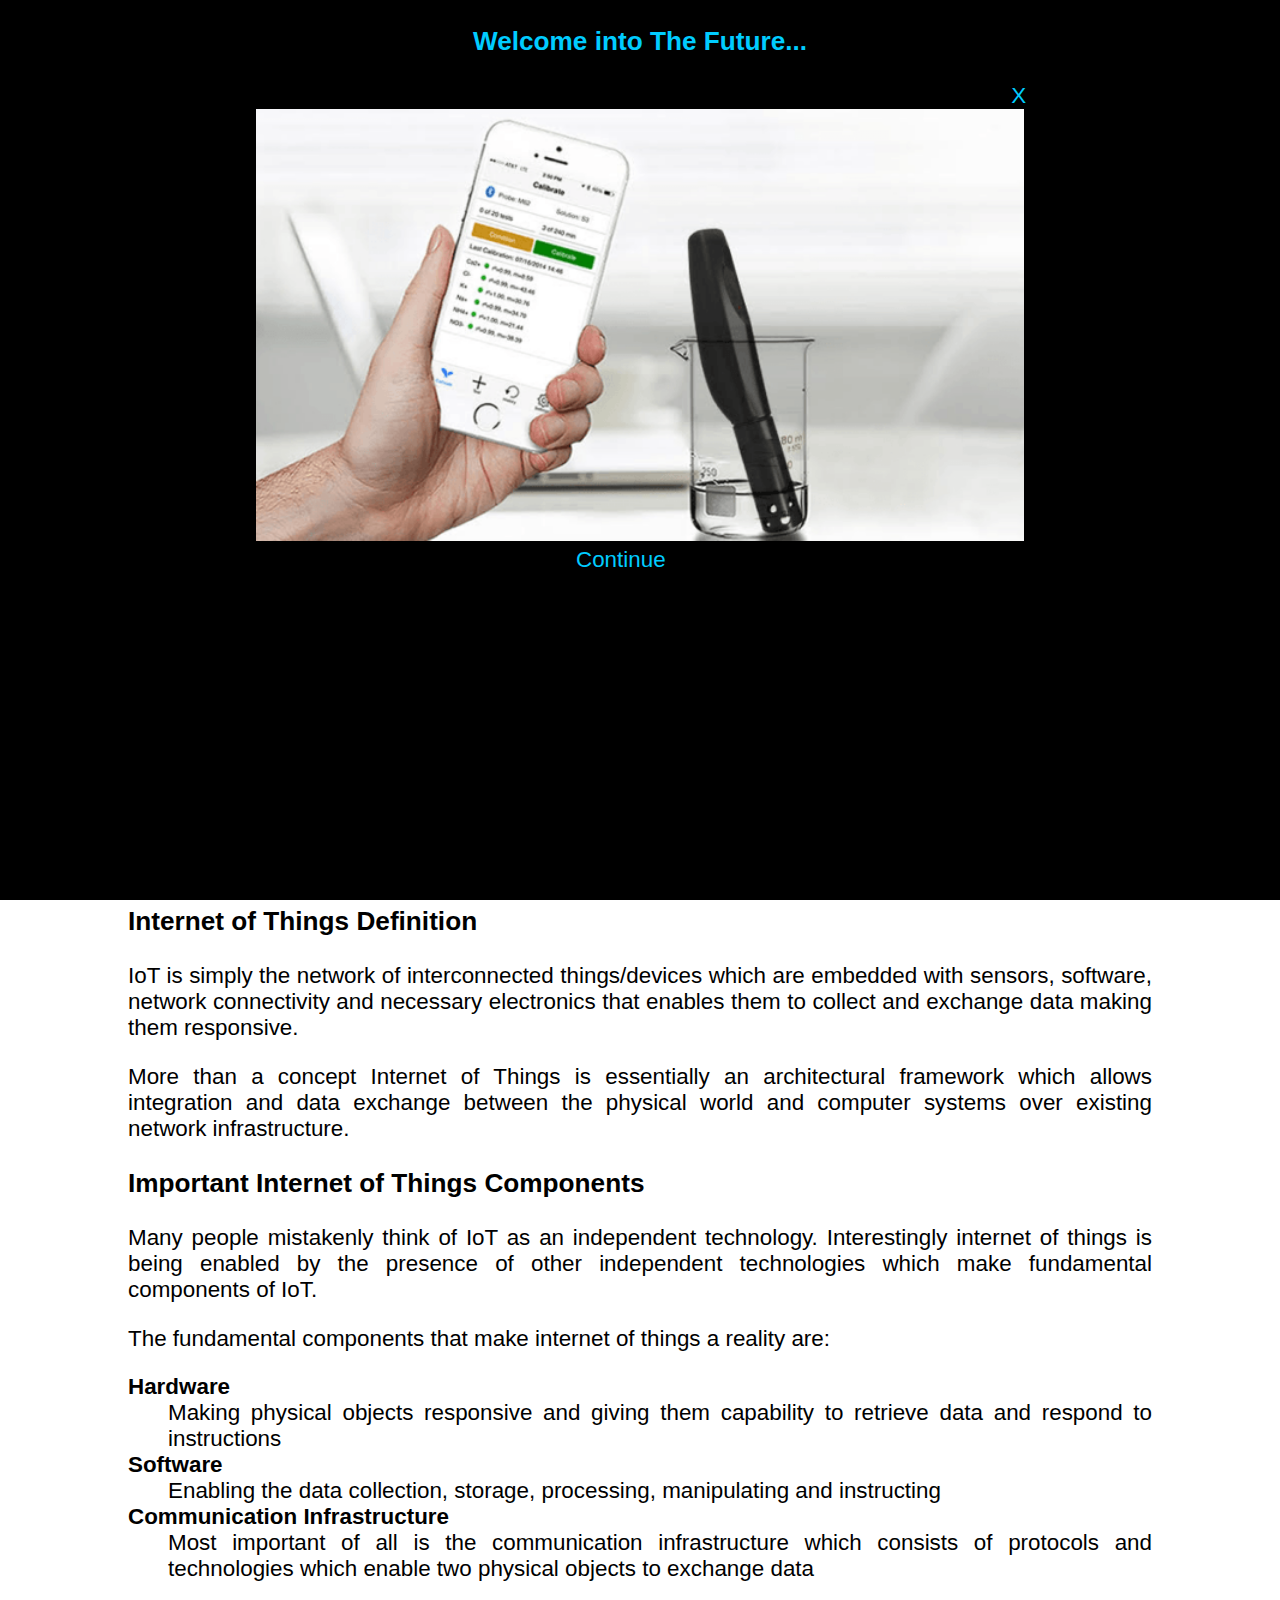
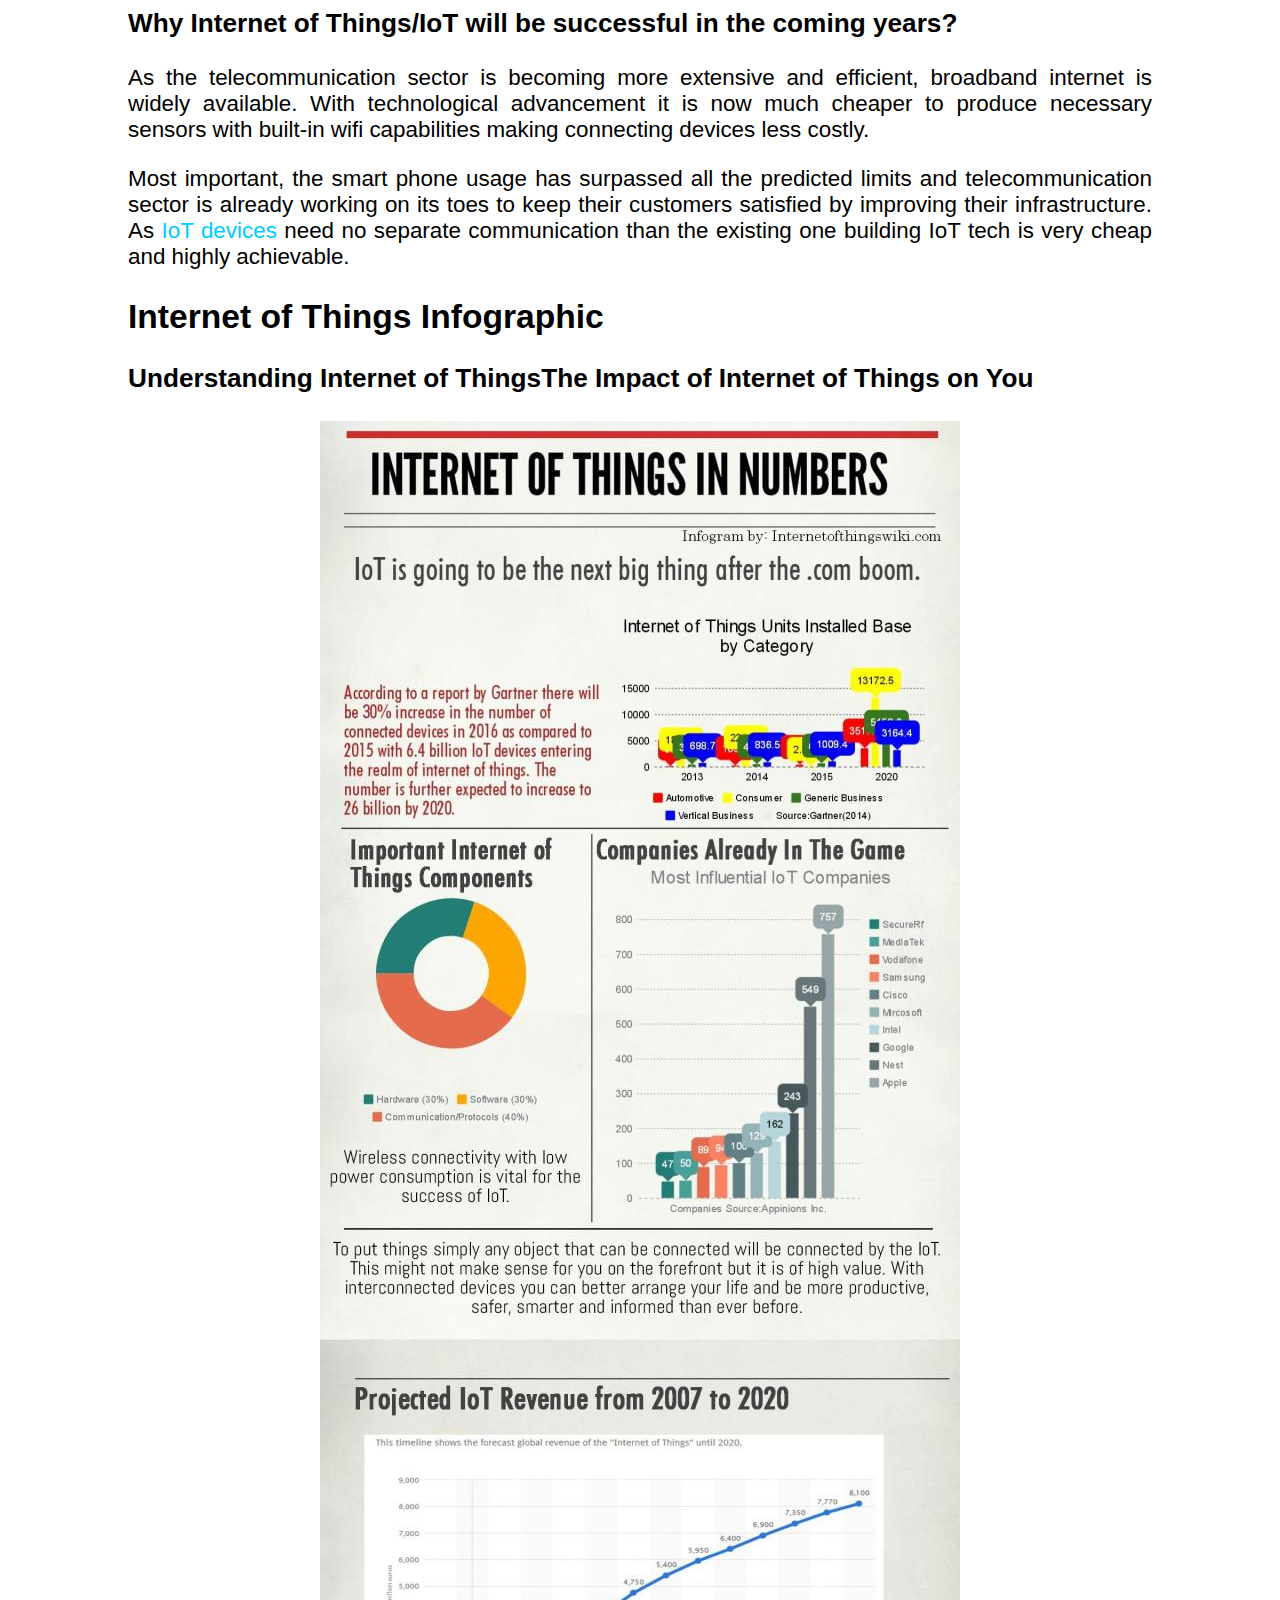
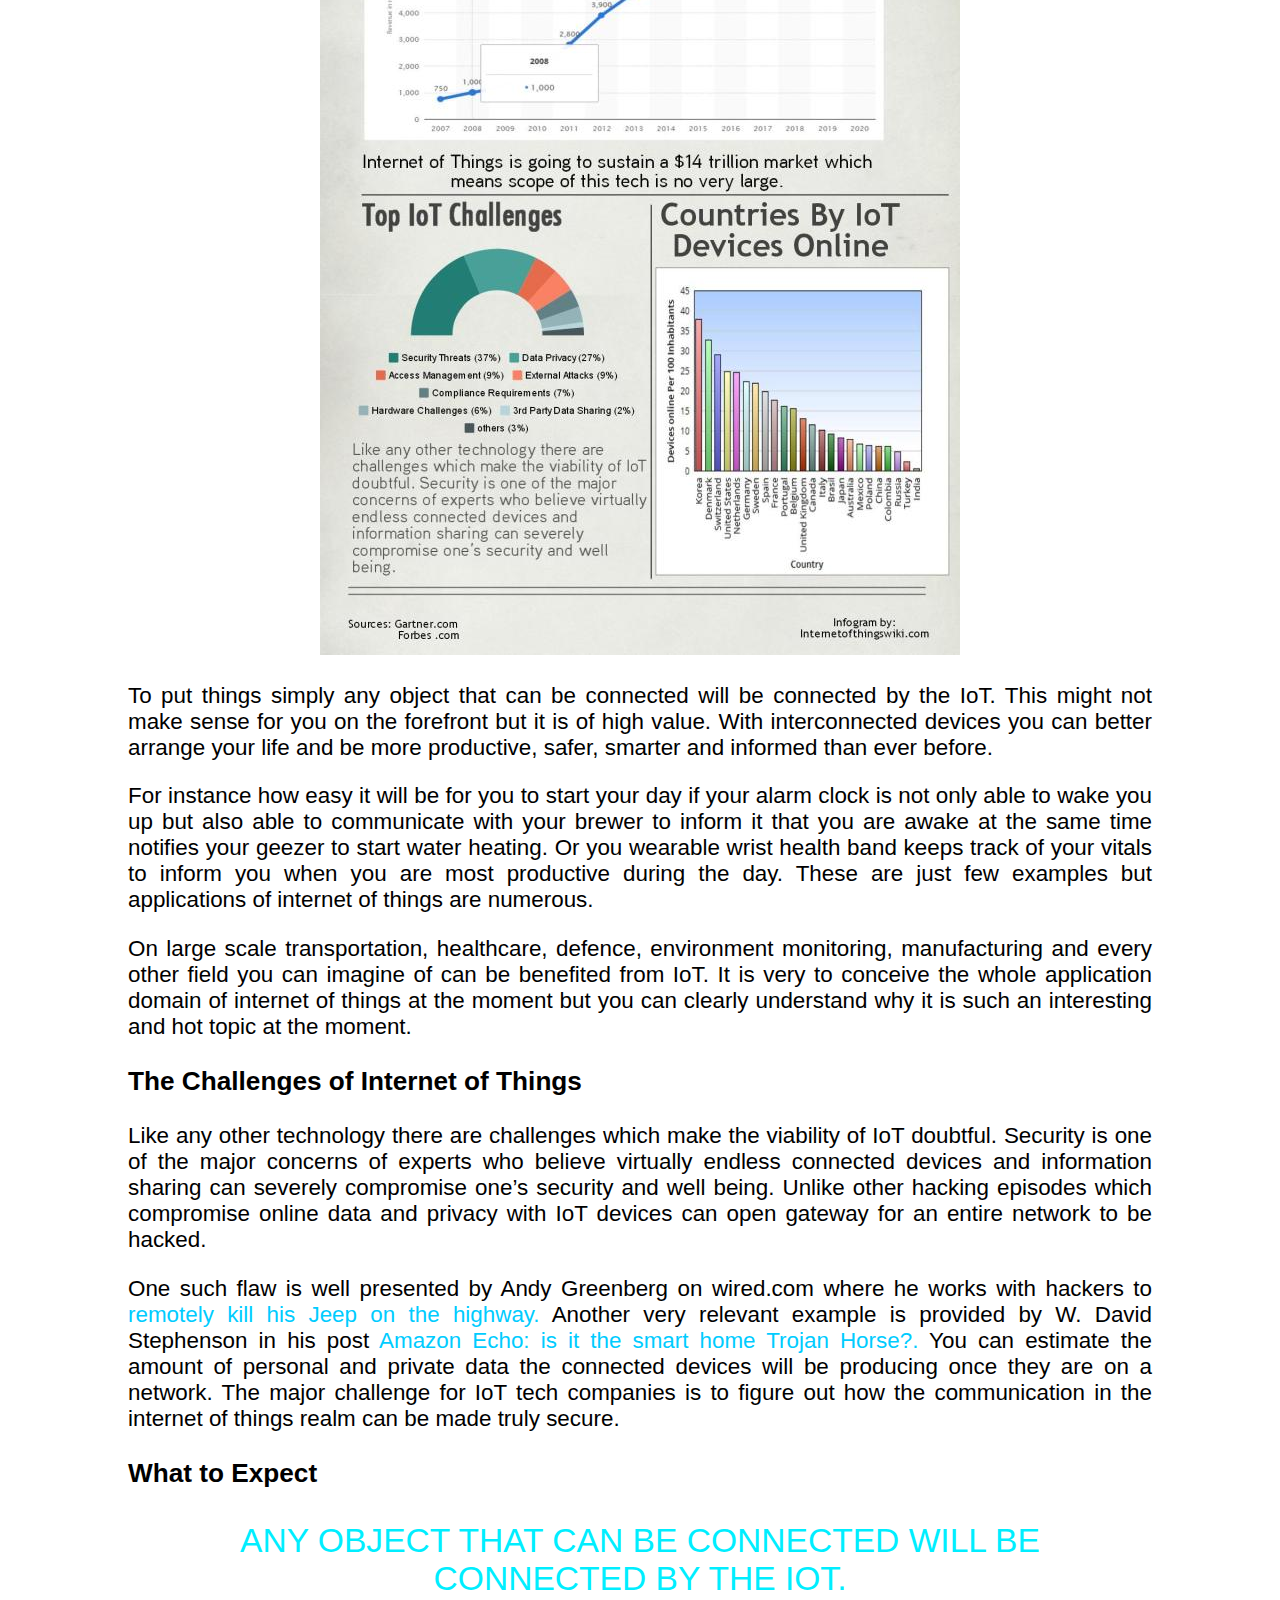
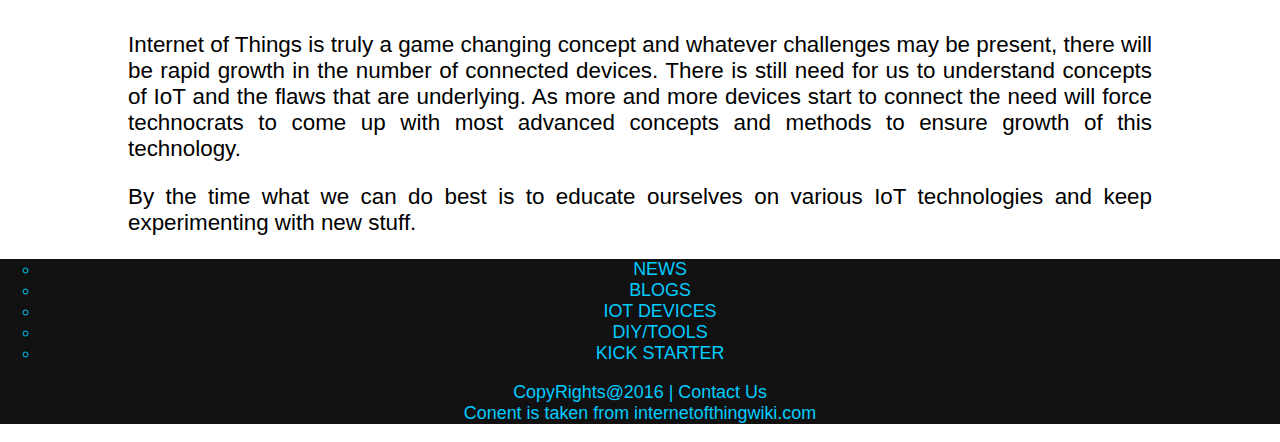
<file: webPages/IoT/index.html>
<!DOCTYPE html>
<html>
<head>
	<title>Internet of Things</title>
	<meta charset="utf-8">
    <meta name="author" content="RAJ_SHAH">
    <meta name="description" content="A static website for introduction to IoT">
    <meta name="keywords" content="iot,technology,web,ai,blogs,introduction">
    <link rel="icon" href="img/logo.png" type="image/x-icon">
    <meta name="viewport" content="width=device-width, initial-scale=1">
    <link rel="stylesheet" type="text/css" href="css/main.css">
  
</head>
<body style="margin: 0px;">

	<div id="splashscreen">
		<h3 style="color: #00CCFF; text-align: center;">Welcome into The Future...</h3>
		<a href="#" class="url" onclick="document.getElementById('splashscreen').style.display = 'none';" style=" margin-left:79%; margin-bottom:-10px; z-index:9999; ">X</a>
		<img src="img/cover.png" style="width:60%; margin-left:20%; "><br>
		<a href="#" onclick="document.getElementById('splashscreen').style.display = 'none';" class="url" style="margin-left: 45%; color: #00CCFF;">Continue</a>
	</div>

	<div style="background-color: #EEE; margin-left: 5%; margin-right: 5%;">
		<a href="#" title="Get back to home"><img src="img/home.gif" style="width:360px; height:90px;"></a>
	    <h1 style="display: inline-block; float: right; margin-right: 10%; margin-bottom: 0px;" class="pageHeader font-blue">The Internet of Things</h1>
	</div>
	<nav style="display: block; margin-left: 5%; margin-right: 4%;">
		<a href="news/index.html" style="float: left;" class="nav"> NEWS </a>
		<a href="blogs/index.html" style="float: left;" class="nav"> BLOGS </a>
		<a href="devices/index.html" style="float: left;" class="nav">IOT DEVICES</a>
		<a href="diy/index.html" style="float: left;" class="nav">DIY / TOOLS</a>
		<a href="kickstarter/index.html" style="float: left;" class="nav">KICK STARTER</a>
	</nav>

	<div class="content">
		<br>
		<h2 class="tx-primary" style="font-size: 2em; text-align: center;">Understanding Internet of Things</h2>
		
		<img src="img/home1.png" style="float: left; margin:15px;">
		<p style="display: inline;">Everyone is eyeing the next big thing after the .com boom which will make riches. World has never being the same after advent of the internet. Investment gurus and statisticians may have many proposals to make but one thing is for sure, the next big move which will shape the century will depend on internet and embedded technology. That is, in other words internet of things definition is what interests major players now. What we do, how we do and when we do is never going to be the same when the physical environment around us gets lively and starts communicating.
		</p>
		<p>The Internet of Things (IoT) is here and is becoming an increasing topic of interest among technology giants and business communities. The hype is not baseless as there are enough evidences to support the success of “Internet of Things” in the coming years. According to a report by Gartner there will be 30% increase in the number of connected devices in 2016 as compared to 2015 with 6.4 billion IoT devices entering the realm of internet of things. The number is further expected to increase to 26 billion by 2020.
		</p>
		
		<blockquote>BY 2020 IT IS EXPECTED THAT 26 BILLION DEVICES WILL BE PART OF INTERNET OF THINGS.</blockquote>
		
		<p>So one might simply ask “What is Internet of Things” and how it is going to impact our lives and career opportunities. There is a lot of complicated technology and terminologies at work in the IoT world but here I will try to keep things simple to explain the concept of Internet of Things easily.
		</p>
		
		<h3>Internet of Things Definition</h3>
		
		<p>IoT is simply the network of interconnected things/devices which are embedded with sensors, software, network connectivity and necessary electronics that enables them to collect and exchange data making them responsive.
		</p>
		<p>More than a concept Internet of Things is essentially an architectural framework which allows integration and data exchange between the physical world and computer systems over existing network infrastructure.
		</p>
		<h3>Important Internet of Things Components</h3>
		<p>Many people mistakenly think of IoT as an independent technology. Interestingly internet of things is being enabled by the presence of other independent technologies which make fundamental components of IoT.
		</p>
		<p>The fundamental components that make internet of things a reality are:

			<dl>
				<dt>Hardware</dt>
				<dd>Making physical objects responsive and giving them capability to retrieve data and respond to instructions</dd>
				<dt>Software</dt>
				<dd>Enabling the data collection, storage, processing, manipulating and instructing</dd>
				<dt>Communication Infrastructure</dt>
				<dd>Most important of all is the communication infrastructure which consists of protocols and technologies which enable two physical objects to exchange data</dd>
			</dl>
		</p>

		<h3>Why Internet of Things/IoT will be successful in the coming years?</h3>

		<p>As the telecommunication sector is becoming more extensive and efficient, broadband internet is widely available. With technological advancement it is now much cheaper to produce necessary sensors with built-in wifi capabilities making connecting devices less costly.</p>
		<p>Most important, the smart phone usage has surpassed all the predicted limits and telecommunication sector is already working on its toes to keep their customers satisfied by improving their infrastructure. As <a href="devices/" target="_blank" class="url"> IoT devices </a>need no separate communication than the existing one building IoT tech is very cheap and highly achievable.</p>

		<h2>Internet of Things Infographic</h2>
		<h3>Understanding Internet of ThingsThe Impact of Internet of Things on You</h3>
		<center><img src="img/infoGraphic1.jpg"></center>
		
		<p>To put things simply any object that can be connected will be connected by the IoT. This might not make sense for you on the forefront but it is of high value. With interconnected devices you can better arrange your life and be more productive, safer, smarter and informed than ever before.</p>
		<p>For instance how easy it will be for you to start your day if your alarm clock is not only able to wake you up but also able to communicate with your brewer to inform it that you are awake at the same time notifies your geezer to start water heating. Or you wearable wrist health band keeps track of your vitals to inform you when you are most productive during the day. These are just few examples but applications of internet of things are numerous.</p>
		<p>On large scale transportation, healthcare, defence, environment monitoring, manufacturing and every other field you can imagine of can be benefited from IoT. It is very to conceive the whole application domain of internet of things at the moment but you can clearly understand why it is such an interesting and hot topic at the moment.</p>

		<h3>The Challenges of Internet of Things</h3>

		<p>Like any other technology there are challenges which make the viability of IoT doubtful. Security is one of the major concerns of experts who believe virtually endless connected devices and information sharing can severely compromise one’s security and well being. Unlike other hacking episodes which compromise online data and privacy with IoT devices can open gateway for an entire network to be hacked.</p>
		<p>One such flaw is well presented by Andy Greenberg on wired.com where he works with hackers to <a href="http://www.wired.com/2015/07/hackers-remotely-kill-jeep-highway/" target="_blank" class="url"> remotely kill his Jeep on the highway.</a> Another very relevant example is provided by W. David Stephenson in his post <a href="http://www.stephensonstrategies.com/amazon-echo-is-it-the-smart-home-trojan-horse/" target="_blank" class="url">Amazon Echo: is it the smart home Trojan Horse?.</a> You can estimate the amount of personal and private data the connected devices will be producing once they are on a network. The major challenge for IoT tech companies is to figure out how the communication in the internet of things realm can be made truly secure.</p>

		<h3>What to Expect</h3>
		<blockquote>ANY OBJECT THAT CAN BE CONNECTED WILL BE CONNECTED BY THE IOT.</blockquote>
		<p>Internet of Things is truly a game changing concept and whatever challenges may be present, there will be rapid growth in the number of connected devices. There is still need for us to understand concepts of IoT and the flaws that are underlying. As more and more devices start to connect the need will force technocrats to come up with most advanced concepts and methods to ensure growth of this technology.</P>
		<p>By the time what we can do best is to educate ourselves on various IoT technologies and keep experimenting with new stuff.</p>
	</div>

	<div class="pageFooter">
		<ul style="list-style-type: circle;">
			<li><a href="news/index.html" class="url"> NEWS </a></li>
			<li><a href="blogs/index.html" class="url"> BLOGS </a></li>
			<li><a href="devices/index.html" class="url">IOT DEVICES</a></li>
			<li><a href="diy/index.html" class="url">DIY/TOOLS</a></li>
			<li><a href="kickstarter/index.html" class="url">KICK STARTER</a></li>
		</ul>
		<p>CopyRights@2016 | <a href="contact/index.html" class="url">Contact Us</a> 
		<br>
		Conent is taken from internetofthingwiki.com</p>		
	</div>

</body>
</html>
</file>
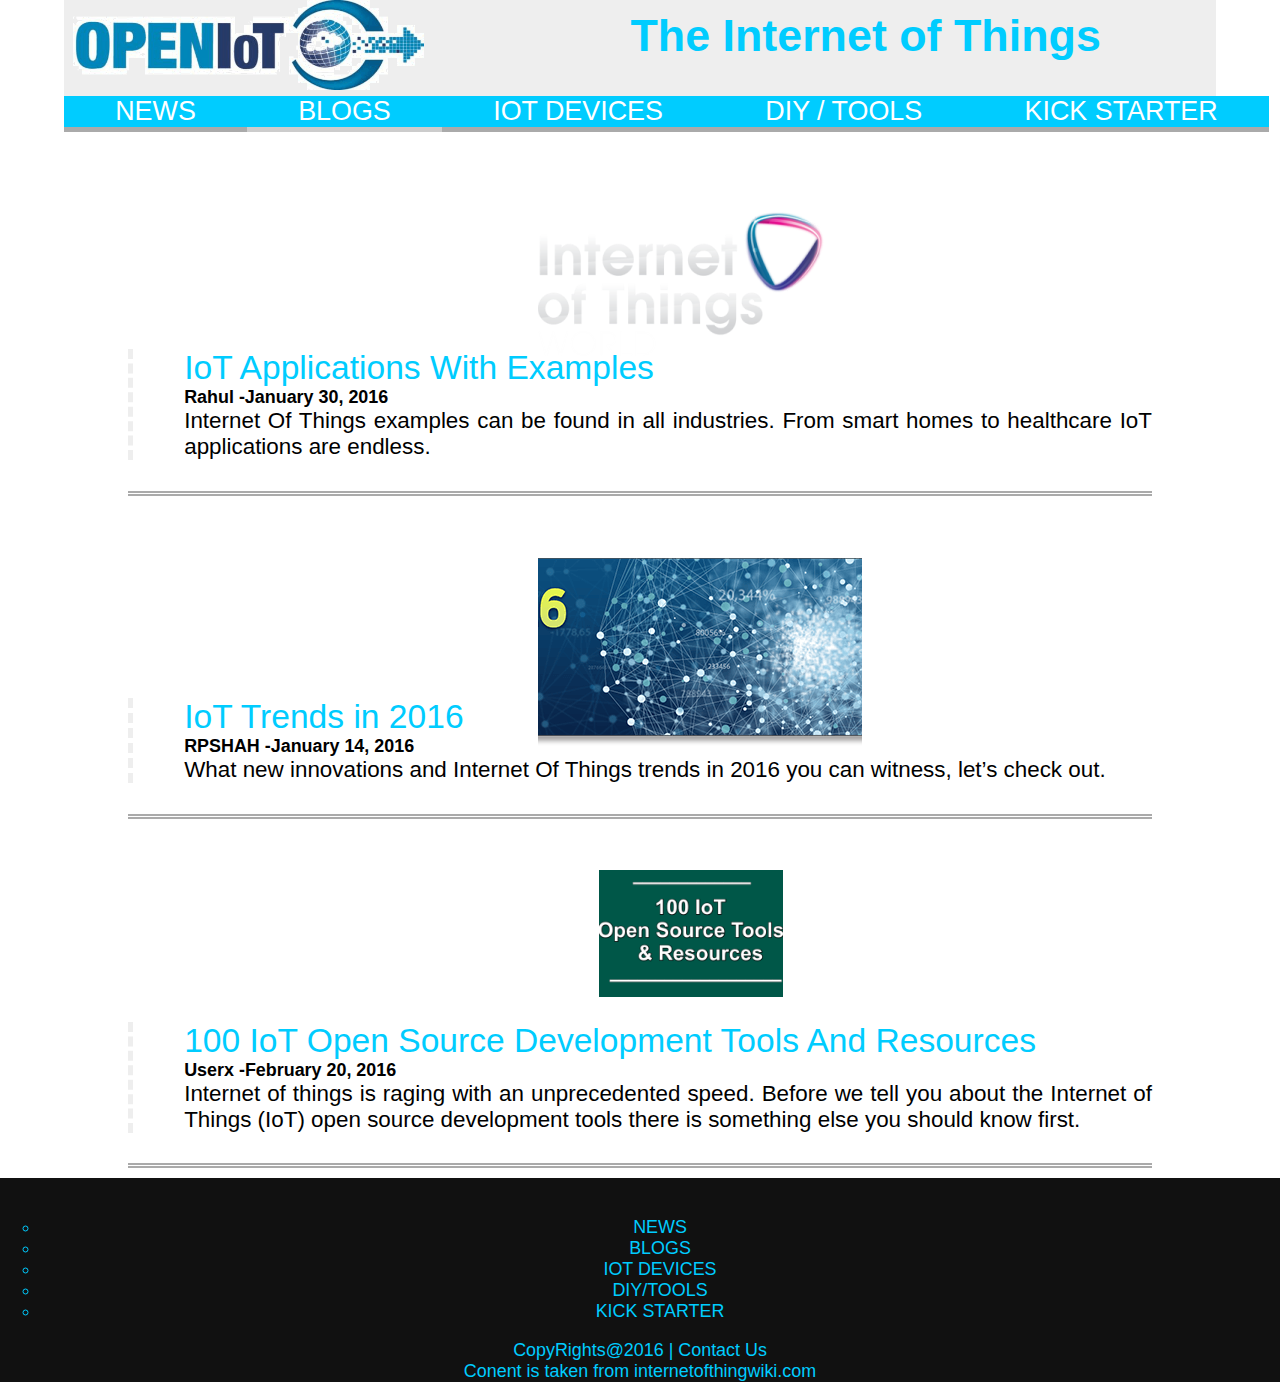
<file: webPages/IoT/blogs/index.html>
<!DOCTYPE html>
<html>
<head>
	<title>Internet of Things</title>
	<meta charset="utf-8">
    <meta name="author" content="RAJ_SHAH">
    <meta name="description" content="A static website for introduction to IoT">
    <meta name="keywords" content="iot,technology,web,ai,blogs,introduction">
    <link rel="icon" href="../img/logo.gif" type="image/x-icon">
    <meta name="viewport" content="width=device-width, initial-scale=1">
    <link rel="stylesheet" type="text/css" href="../css/main.css">
  	<link rel="stylesheet" type="text/css" href="../css/listings.css">
  
</head>
<body style="margin: 0px;">
	<div style="background-color: #EEE; margin-left: 5%; margin-right: 5%;">
		<a href="../" title="Get back to home"><img src="../img/home.gif" style="width:360px; height:90px;"></a>
	    <h1 style="display: inline-block; float: right; margin-right: 10%; margin-bottom: 0px;" class="pageHeader font-blue">The Internet of Things</h1>
	</div>
	<nav style="display: block; margin-left: 5%; margin-right: 4%;">
		<a href="../news/index.html" style="float: left;" class="nav"> NEWS </a>
		<a href="#" style="float: left; border-bottom: thick solid #CCC;" class="nav"> BLOGS </a>
		<a href="../devices/index.html" style="float: left;" class="nav">IOT DEVICES</a>
		<a href="../diy/index.html" style="float: left;" class="nav">DIY / TOOLS</a>
		<a href="../kickstarter/index.html" style="float: left;" class="nav">KICK STARTER</a>
	</nav>

	
	<!--iframe src="../index.html" name="newsFrame" style="width: 60%; height: 7000px; margin-left: 7%; border: none; margin-top: 5%;" scrolling="no"></iframe>
	<iframe src="../index.html" name="listFrame" style="display: inline-block; width: 25%; height: 7000px; border: none;" scrolling="no"></iframe-->
	
	<div class="content">
		<br>
		<div class="newsLister">
			<div class="newsPhoto">
				<a href="iotApps.html"><img src="../img/iotApps.png" alt="IoT Applications With Examples"></a>
			</div>
			<div class="newsDiscription">
				<div class="newsTitle">
					IoT Applications With Examples
				</div>
				<div class="newsMetaData">
					Rahul -January 30, 2016
				</div>
				<div class="newsText">
					Internet Of Things examples can be found in all industries. From smart homes to healthcare IoT applications are endless.
				</div>
			</div>
		</div>

		<div class="newsLister">
			<div class="newsPhoto">
				<a href="iotTrends.html" class="url"><img src="../img/iotTrends.png" alt="IoT Trends in 2016"></a>
			</div>
			<div class="newsDiscription">
				<div class="newsTitle">
					IoT Trends in 2016
				</div>
				<div class="newsMetaData">
					RPSHAH -January 14, 2016
				</div>
				<div class="newsText">
					What new innovations and Internet Of Things trends in 2016 you can witness, let’s check out.
				</div>
			</div>
		</div>

		<div class="newsLister">
			<div class="newsPhoto">
				<a href="tools100.html" class="url"><img src="../img/iotTools2.png" alt="100 IoT Open Source Development Tools And Resources" style="width: 30%; margin-left: 10%;"></a>
			</div>
			<div class="newsDiscription">
				<div class="newsTitle">
					100 IoT Open Source Development Tools And Resources
				</div>
				<div class="newsMetaData">
					Userx -February 20, 2016
				</div>
				<div class="newsText">
					Internet of things is raging with an unprecedented speed. Before we tell you about the Internet of Things (IoT) open source development tools there is something else you should know first.
				</div>
			</div>
		</div>


	</div>
	

	<div class="pageFooter">
	<br>
		<ul style="list-style-type: circle;">
			<li><a href="../news/index.html" class="url"> NEWS </a></li>
			<li><a href="#" class="url"> BLOGS </a></li>
			<li><a href="../devices/index.html" class="url">IOT DEVICES</a></li>
			<li><a href="../diy/index.html" class="url">DIY/TOOLS</a></li>
			<li><a href="../kickstarter/index.html" class="url">KICK STARTER</a></li>
		</ul>
		<p>CopyRights@2016 | <a href="../contact/index.html" class="url">Contact Us</a> 
		<br>
		Conent is taken from internetofthingwiki.com</p>		
	</div>

</body>
</html>
</file>
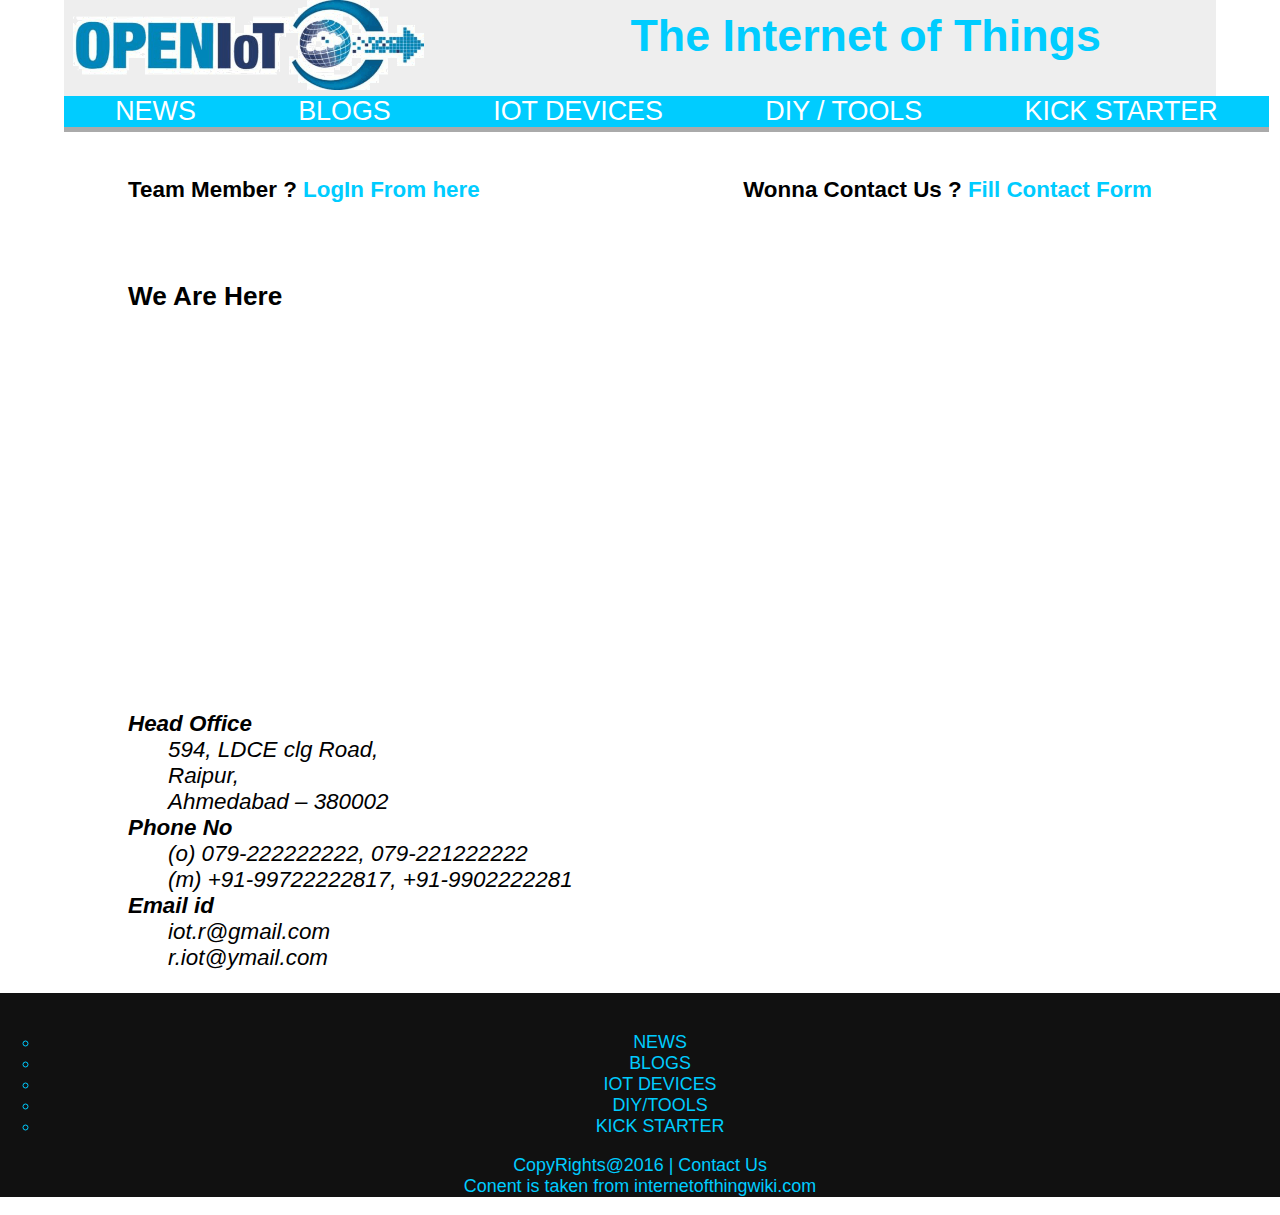
<file: webPages/IoT/contact/index.html>
<!DOCTYPE html>
<html>
<head>
	<title>CONTACT | Internet of Things</title>
	<meta charset="utf-8">
    <meta name="author" content="RAJ_SHAH">
    <meta name="description" content="A static website for introduction to IoT">
    <meta name="keywords" content="iot,technology,web,ai,blogs,introduction">
    <link rel="icon" href="../img/logo.png" type="image/x-icon">
    <meta name="viewport" content="width=device-width, initial-scale=1">
    <link rel="stylesheet" type="text/css" href="../css/main.css">
  	<link rel="stylesheet" type="text/css" href="../css/listings.css">
  	
</head>
<body style="margin: 0px;">
	<div style="background-color: #EEE; margin-left: 5%; margin-right: 5%;">
		<a href="../" title="Get back to home"><img src="../img/home.gif" style="width:360px; height:90px;"></a>
	    <h1 style="display: inline-block; float: right; margin-right: 10%; margin-bottom: 0px;" class="pageHeader font-blue">The Internet of Things</h1>
	</div>
	<nav style="display: block; margin-left: 5%; margin-right: 4%;">
		<a href="../news/index.html" style="float: left;" class="nav"> NEWS </a>
		<a href="../blogs/index.html" style="float: left;" class="nav"> BLOGS </a>
		<a href="../devices/index.html" style="float: left;" class="nav">IOT DEVICES</a>
		<a href="../diy/index.html" style="float: left;" class="nav">DIY / TOOLS</a>
		<a href="../kickstarter/index.html" style="float: left;" class="nav">KICK STARTER</a>
	</nav>

	
	<!--iframe src="../index.html" name="newsFrame" style="width: 60%; height: 7000px; margin-left: 7%; border: none; margin-top: 5%;" scrolling="no"></iframe>
	<iframe src="../index.html" name="listFrame" style="display: inline-block; width: 25%; height: 7000px; border: none;" scrolling="no"></iframe-->
	
	<div class="content">
		<br>

			<h4 style="float: left">Team Member ? <a href="login.html" class="url">LogIn From here</a></h4>
			<h4 style="float: right">Wonna Contact Us ? <a href="contactForm.html" class="url">Fill Contact Form</a></h4>
			<br><br>
		<h3 style="text-align: left; margin-top: 8%;">We Are Here</h3>
		<script type="text/javascript" src="http://maps.google.com/maps/api/js?sensor=false"></script><div style="overflow:hidden; height:350px; width:400px;"><div id="gmap_canvas" style="height:350px;width:400px;"></div><style>#gmap_canvas img{max-width:none!important;background:none!important}</style><a class="google-map-code" href="http://www.map-embed.com" id="get-map-data">IoT Researchers</a></div><script type="text/javascript"> function init_map(){var myOptions = {zoom:14,center:new google.maps.LatLng(23.0194906,72.5922008),mapTypeId: google.maps.MapTypeId.ROADMAP};map = new google.maps.Map(document.getElementById("gmap_canvas"), myOptions);marker = new google.maps.Marker({map: map,position: new google.maps.LatLng(23.0194906, 72.5922008)});infowindow = new google.maps.InfoWindow({content:"<b>IoT Researchers</b><br/>594, LDCE clg Road, Raipur ,<br/>38002 Ahmedabad" });google.maps.event.addListener(marker, "click", function(){infowindow.open(map,marker);});infowindow.open(map,marker);}google.maps.event.addDomListener(window, 'load', init_map);</script>
		
		<address style="text-align: left; ">
					<dl>
						<dt>Head Office</dt>
						<dd>594, LDCE clg Road,<br>
							Raipur,<br>
							Ahmedabad – 380002<br>
						</dd>
						<dt>Phone No </dt>
						<dd>(o) 079-222222222, 079-221222222<br>
							(m) +91-99722222817, +91-9902222281<br>
						</dd>
						<dt>Email id </dt>
						<dd>iot.r@gmail.com<br>
							r.iot@ymail.com<br>
						</dd>
					</dl>
				</address>
		
	</div>

	<div class="pageFooter">
	<br>
		<ul style="list-style-type: circle;">
			<li><a href="../news/index.html" class="url"> NEWS </a></li>
			<li><a href="../blogs/index.html" class="url"> BLOGS </a></li>
			<li><a href="../devices/index.html" class="url">IOT DEVICES</a></li>
			<li><a href="../diy/index.html" class="url">DIY/TOOLS</a></li>
			<li><a href="../kickstarter/index.html" class="url">KICK STARTER</a></li>
		</ul>
		<p>CopyRights@2016 | <a href="#" class="url">Contact Us</a> 
		<br>
		Conent is taken from internetofthingwiki.com</p>		
	</div>

</body>
</html>
</file>
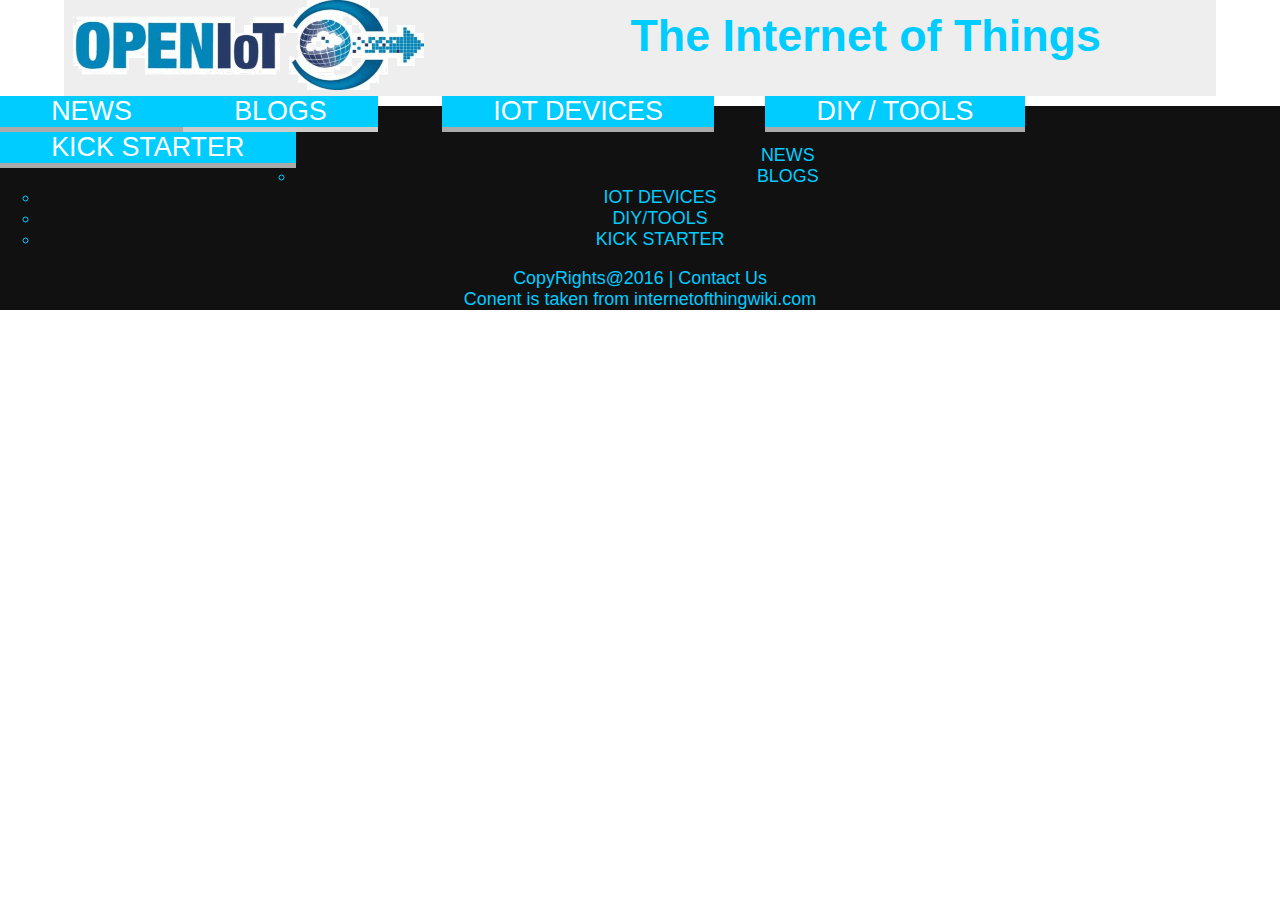
<file: webPages/IoT/devices/index.html>
<!DOCTYPE html>
<html>
<head>
	<title>Internet of Things</title>
	<meta charset="utf-8">
    <meta name="author" content="RAJ_SHAH">
    <meta name="description" content="A static website for introduction to IoT">
    <meta name="keywords" content="iot,technology,web,ai,blogs,introduction">
    <link rel="icon" href="../img/logo.gif" type="image/x-icon">
    <meta name="viewport" content="width=device-width, initial-scale=1">
    <link rel="stylesheet" type="text/css" href="../css/main.css">
  	<link rel="stylesheet" type="text/css" href="../css/listings.css">
  
</head>
<body style="margin: 0px;">
	<div style="background-color: #EEE; margin-left: 5%; margin-right: 5%;">
		<a href="../" title="Get back to home"><img src="../img/home.gif" style="width:360px; height:90px;"></a>
	    <h1 style="display: inline-block; float: right; margin-right: 10%; margin-bottom: 0px;" class="pageHeader font-blue">The Internet of Things</h1>
	</div>
	<nav style="display: block;">
		<a href="../news/index.html" style="float: left;" class="nav"> NEWS </a>
		<a href="../blogs/index.html" style="float: left; border-bottom: thick solid #CCC;" class="nav"> BLOGS </a>
		<a href="#" style="float: left; margin-left: 5%; margin-right: 4%;" class="nav">IOT DEVICES</a>
		<a href="../diy/index.html" style="float: left;" class="nav">DIY / TOOLS</a>
		<a href="../kickstarter/index.html" style="float: left;" class="nav">KICK STARTER</a>
	</nav>

	
	<!--iframe src="../index.html" name="newsFrame" style="width: 60%; height: 7000px; margin-left: 7%; border: none; margin-top: 5%;" scrolling="no"></iframe>
	<iframe src="../index.html" name="listFrame" style="display: inline-block; width: 25%; height: 7000px; border: none;" scrolling="no"></iframe-->
	<script type="text/javascript">
		var device = prompt("What is Your favourite device ? \n1. Raspberry Pi or 2. Ardunio?");
		if(device.localeCompare("1") == 0 ){
			window.open("iotTrends.html");
		}
		else if(device.localeCompare("2") == 0){
			window.open("tools100.html");
		}
		else{
			window.open("#");
		}
	</script>
	
	<div class="pageFooter">
	<br>
		<ul style="list-style-type: circle;">
			<li><a href="../news/index.html" class="url"> NEWS </a></li>
			<li><a href="../blogs/index.html" class="url"> BLOGS </a></li>
			<li><a href="#" class="url">IOT DEVICES</a></li>
			<li><a href="../diy/index.html" class="url">DIY/TOOLS</a></li>
			<li><a href="../kickstarter/index.html" class="url">KICK STARTER</a></li>
		</ul>
		<p>CopyRights@2016 | <a href="../contact/index.html" class="url">Contact Us</a> 
		<br>
		Conent is taken from internetofthingwiki.com</p>		
	</div>

</body>
</html>
</file>
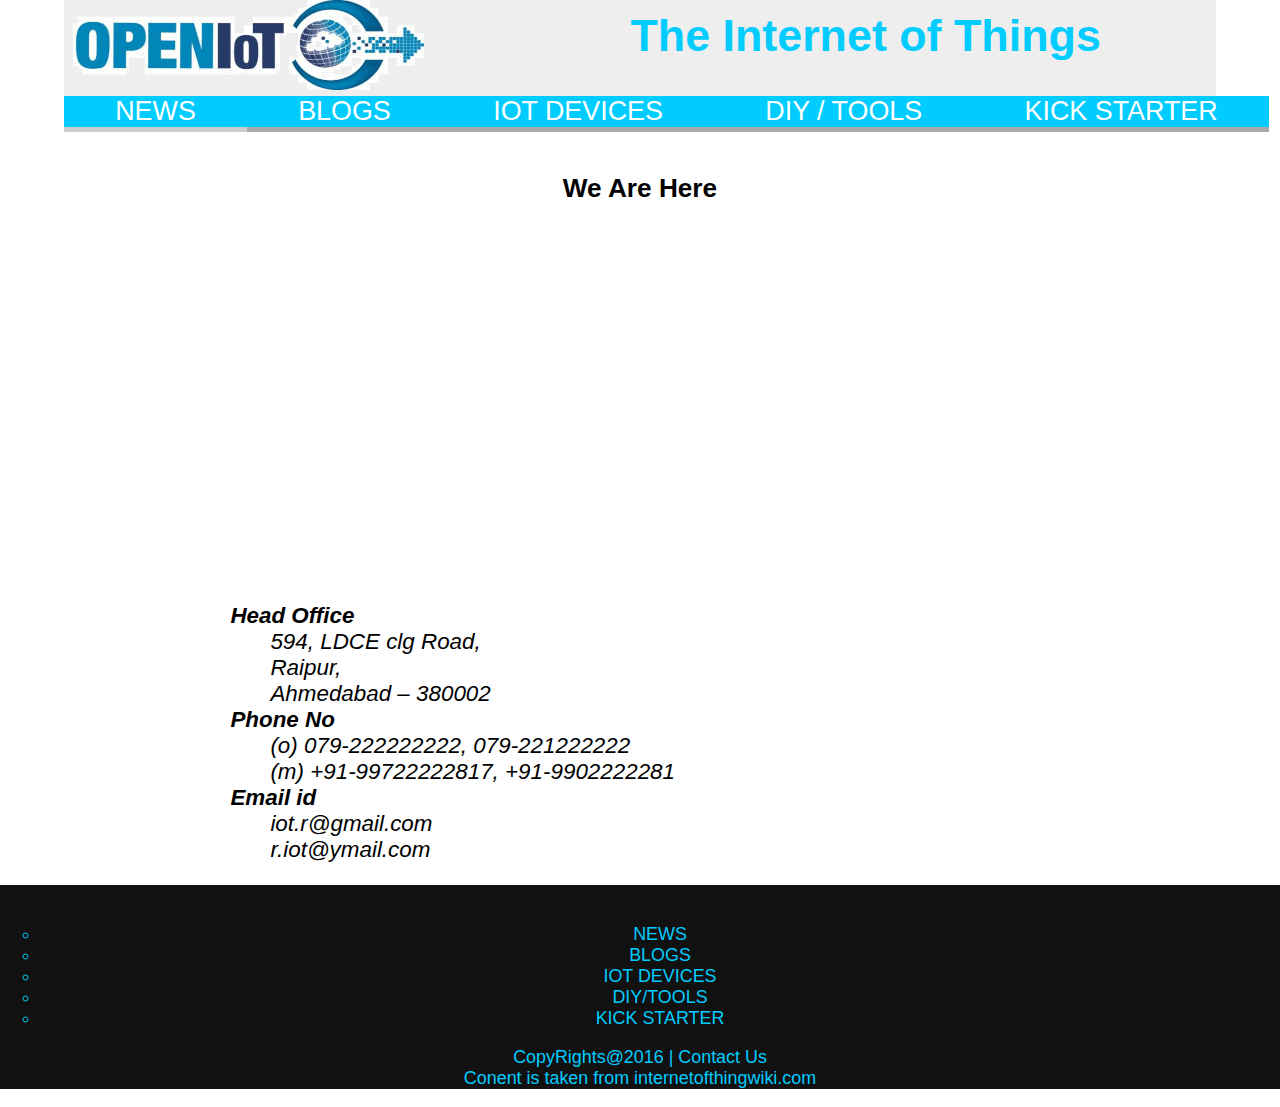
<file: webPages/IoT/kickstarter/index.html>
<!DOCTYPE html>
<html>
<head>
	<title>Internet of Things</title>
	<meta charset="utf-8">
    <meta name="author" content="RAJ_SHAH">
    <meta name="description" content="A static website for introduction to IoT">
    <meta name="keywords" content="iot,technology,web,ai,blogs,introduction">
    <link rel="icon" href="../img/logo.png" type="image/x-icon">
    <meta name="viewport" content="width=device-width, initial-scale=1">
    <link rel="stylesheet" type="text/css" href="../css/main.css">
  	<link rel="stylesheet" type="text/css" href="../css/listings.css">
  
</head>
<body style="margin: 0px;">
	<div style="background-color: #EEE; margin-left: 5%; margin-right: 5%;">
		<a href="../" title="Get back to home"><img src="../img/home.gif" style="width:360px; height:90px;"></a>
	    <h1 style="display: inline-block; float: right; margin-right: 10%; margin-bottom: 0px;" class="pageHeader font-blue">The Internet of Things</h1>
	</div>
	<nav style="display: block; margin-left: 5%; margin-right: 4%;">
		<a href="../news" style="float: left; border-bottom: thick solid #CCC;" class="nav"> NEWS </a>
		<a href="../blogs/" style="float: left;" class="nav"> BLOGS </a>
		<a href="../devices/" style="float: left;" class="nav">IOT DEVICES</a>
		<a href="../diy/" style="float: left;" class="nav">DIY / TOOLS</a>
		<a href="../kickstarter/" style="float: left;" class="nav">KICK STARTER</a>
	</nav>

	
	<!--iframe src="../index.html" name="newsFrame" style="width: 60%; height: 7000px; margin-left: 7%; border: none; margin-top: 5%;" scrolling="no"></iframe>
	<iframe src="../index.html" name="listFrame" style="display: inline-block; width: 25%; height: 7000px; border: none;" scrolling="no"></iframe-->
	
	<div class="content">
		<br>
		<h3 style="text-align: center;">We Are Here</h3>

		<script type="text/javascript" src="http://maps.google.com/maps/api/js?sensor=false"></script><div style="overflow:hidden; height:350px; width:400px;"><div id="gmap_canvas" style="height:350px;width:400px;"></div><style>#gmap_canvas img{max-width:none!important;background:none!important}</style><a class="google-map-code" href="http://www.map-embed.com" id="get-map-data">IoT Researchers</a></div><script type="text/javascript"> function init_map(){var myOptions = {zoom:14,center:new google.maps.LatLng(23.0194906,72.5922008),mapTypeId: google.maps.MapTypeId.ROADMAP};map = new google.maps.Map(document.getElementById("gmap_canvas"), myOptions);marker = new google.maps.Marker({map: map,position: new google.maps.LatLng(23.0194906, 72.5922008)});infowindow = new google.maps.InfoWindow({content:"<b>IoT Researchers</b><br/>594, LDCE clg Road, Raipur ,<br/>38002 Ahmedabad" });google.maps.event.addListener(marker, "click", function(){infowindow.open(map,marker);});infowindow.open(map,marker);}google.maps.event.addDomListener(window, 'load', init_map);</script>

		<address style="padding-left:10%; text-align: left;">
					<dl>
						<dt>Head Office</dt>
						<dd>594, LDCE clg Road,<br>
							Raipur,<br>
							Ahmedabad – 380002<br>
						</dd>
						<dt>Phone No </dt>
						<dd>(o) 079-222222222, 079-221222222<br>
							(m) +91-99722222817, +91-9902222281<br>
						</dd>
						<dt>Email id </dt>
						<dd>iot.r@gmail.com<br>
							r.iot@ymail.com<br>
						</dd>
					</dl>
				</address>

	</div>

	<div class="pageFooter">
	<br>
		<ul style="list-style-type: circle;">
			<li><a href="../news/" class="url"> NEWS </a></li>
			<li><a href="../blogs/" class="url"> BLOGS </a></li>
			<li><a href="../devices/" class="url">IOT DEVICES</a></li>
			<li><a href="../diy/" class="url">DIY/TOOLS</a></li>
			<li><a href="../kickstarter" class="url">KICK STARTER</a></li>
		</ul>
		<p>CopyRights@2016 | <a href="#" class="url">Contact Us</a> 
		<br>
		Conent is taken from internetofthingwiki.com</p>		
	</div>

</body>
</html>
</file>
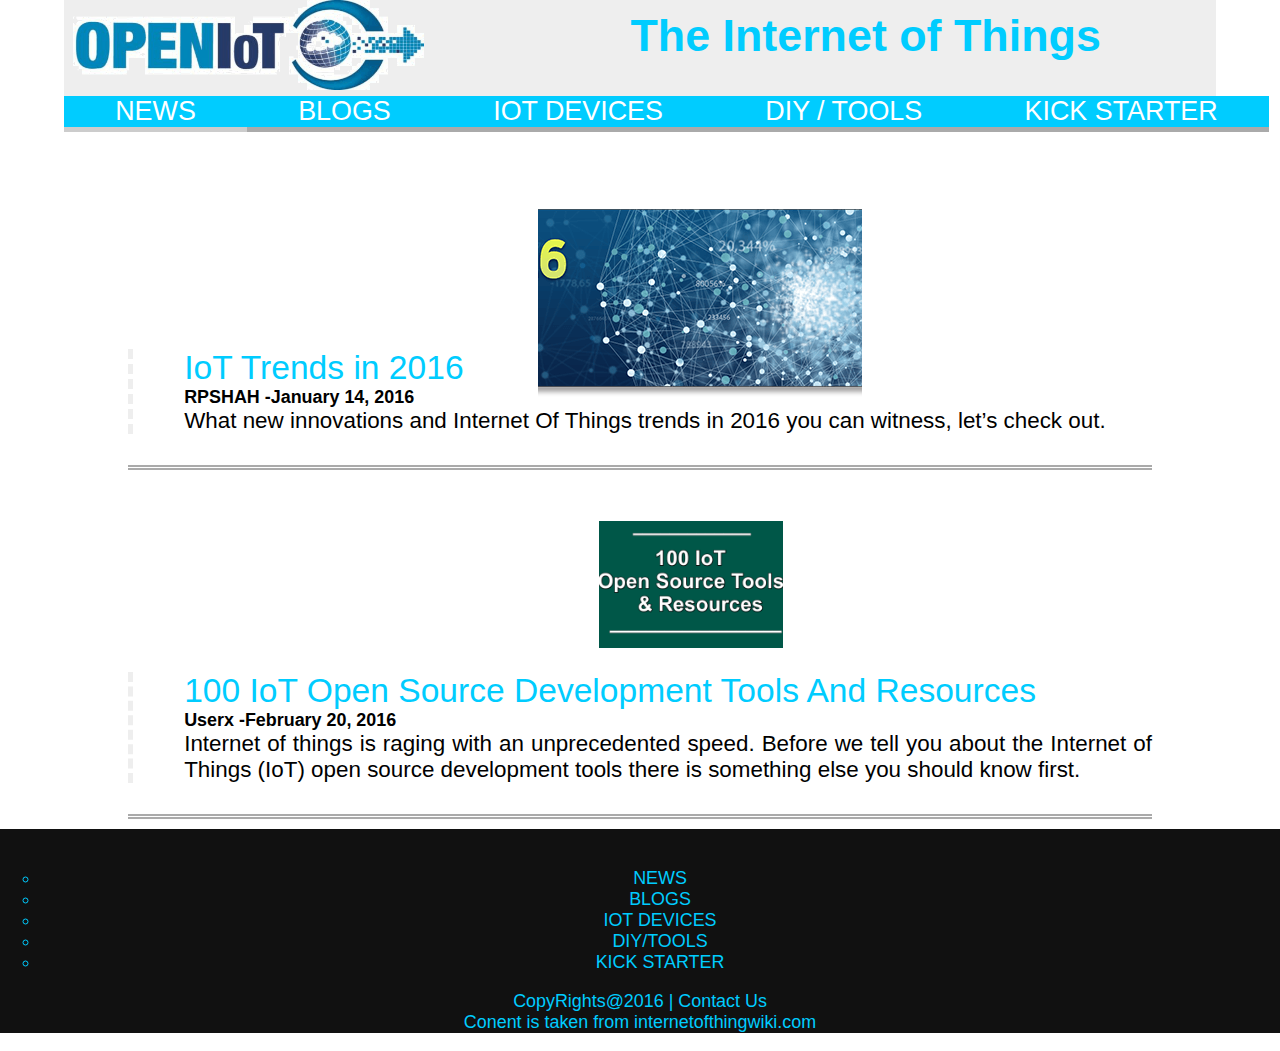
<file: webPages/IoT/news/index.html>
<!DOCTYPE html>
<html>
<head>
	<title>NEWS | Internet of Things</title>
	<meta charset="utf-8">
    <meta name="author" content="RAJ_SHAH">
    <meta name="description" content="A static website for introduction to IoT">
    <meta name="keywords" content="iot,technology,web,ai,blogs,introduction">
    <link rel="icon" href="../img/logo.png" type="image/x-icon">
    <meta name="viewport" content="width=device-width, initial-scale=1">
    <link rel="stylesheet" type="text/css" href="../css/main.css">
  	<link rel="stylesheet" type="text/css" href="../css/listings.css">
  
</head>
<body style="margin: 0px;">
	<div style="background-color: #EEE; margin-left: 5%; margin-right: 5%;">
		<a href="../" title="Get back to home"><img src="../img/home.gif" style="width:360px; height:90px;"></a>
	    <h1 style="display: inline-block; float: right; margin-right: 10%; margin-bottom: 0px;" class="pageHeader font-blue">The Internet of Things</h1>
	</div>
	<nav style="display: block; margin-left: 5%; margin-right: 4%;">
		<a href="#" style="float: left; border-bottom: thick solid #CCC;" class="nav"> NEWS </a>
		<a href="../blogs/index.html" style="float: left;" class="nav"> BLOGS </a>
		<a href="../devices/index.html" style="float: left;" class="nav">IOT DEVICES</a>
		<a href="../diy/index.html" style="float: left;" class="nav">DIY / TOOLS</a>
		<a href="../kickstarter/index.html" style="float: left;" class="nav">KICK STARTER</a>
	</nav>

	
	<!--iframe src="../index.html" name="newsFrame" style="width: 60%; height: 7000px; margin-left: 7%; border: none; margin-top: 5%;" scrolling="no"></iframe>
	<iframe src="../index.html" name="listFrame" style="display: inline-block; width: 25%; height: 7000px; border: none;" scrolling="no"></iframe-->
	
	<div class="content">
		<br>
		<div class="newsLister">
			<div class="newsPhoto">
				<a href="iotTrends.html" class="url"><img src="../img/iotTrends.png" alt="IoT Trends in 2016"></a>
			</div>
			<div class="newsDiscription">
				<div class="newsTitle">
					IoT Trends in 2016
				</div>
				<div class="newsMetaData">
					RPSHAH -January 14, 2016
				</div>
				<div class="newsText">
					What new innovations and Internet Of Things trends in 2016 you can witness, let’s check out.
				</div>
			</div>
		</div>

		<div class="newsLister">
			<div class="newsPhoto">
				<a href="tools100.html" class="url"><img src="../img/iotTools2.png" alt="100 IoT Open Source Development Tools And Resources" style="width: 30%; margin-left: 10%;"></a>
			</div>
			<div class="newsDiscription">
				<div class="newsTitle">
					100 IoT Open Source Development Tools And Resources
				</div>
				<div class="newsMetaData">
					Userx -February 20, 2016
				</div>
				<div class="newsText">
					Internet of things is raging with an unprecedented speed. Before we tell you about the Internet of Things (IoT) open source development tools there is something else you should know first.
				</div>
			</div>
		</div>

	</div>

	<div class="pageFooter">
	<br>
		<ul style="list-style-type: circle;">
			<li><a href="#" class="url"> NEWS </a></li>
			<li><a href="../blogs/index.html" class="url"> BLOGS </a></li>
			<li><a href="../devices/index.html" class="url">IOT DEVICES</a></li>
			<li><a href="../diy/index.html" class="url">DIY/TOOLS</a></li>
			<li><a href="../kickstarter/index.html" class="url">KICK STARTER</a></li>
		</ul>
		<p>CopyRights@2016 | <a href="../contact/index.html" class="url">Contact Us</a> 
		<br>
		Conent is taken from internetofthingwiki.com</p>		
	</div>

</body>
</html>
</file>
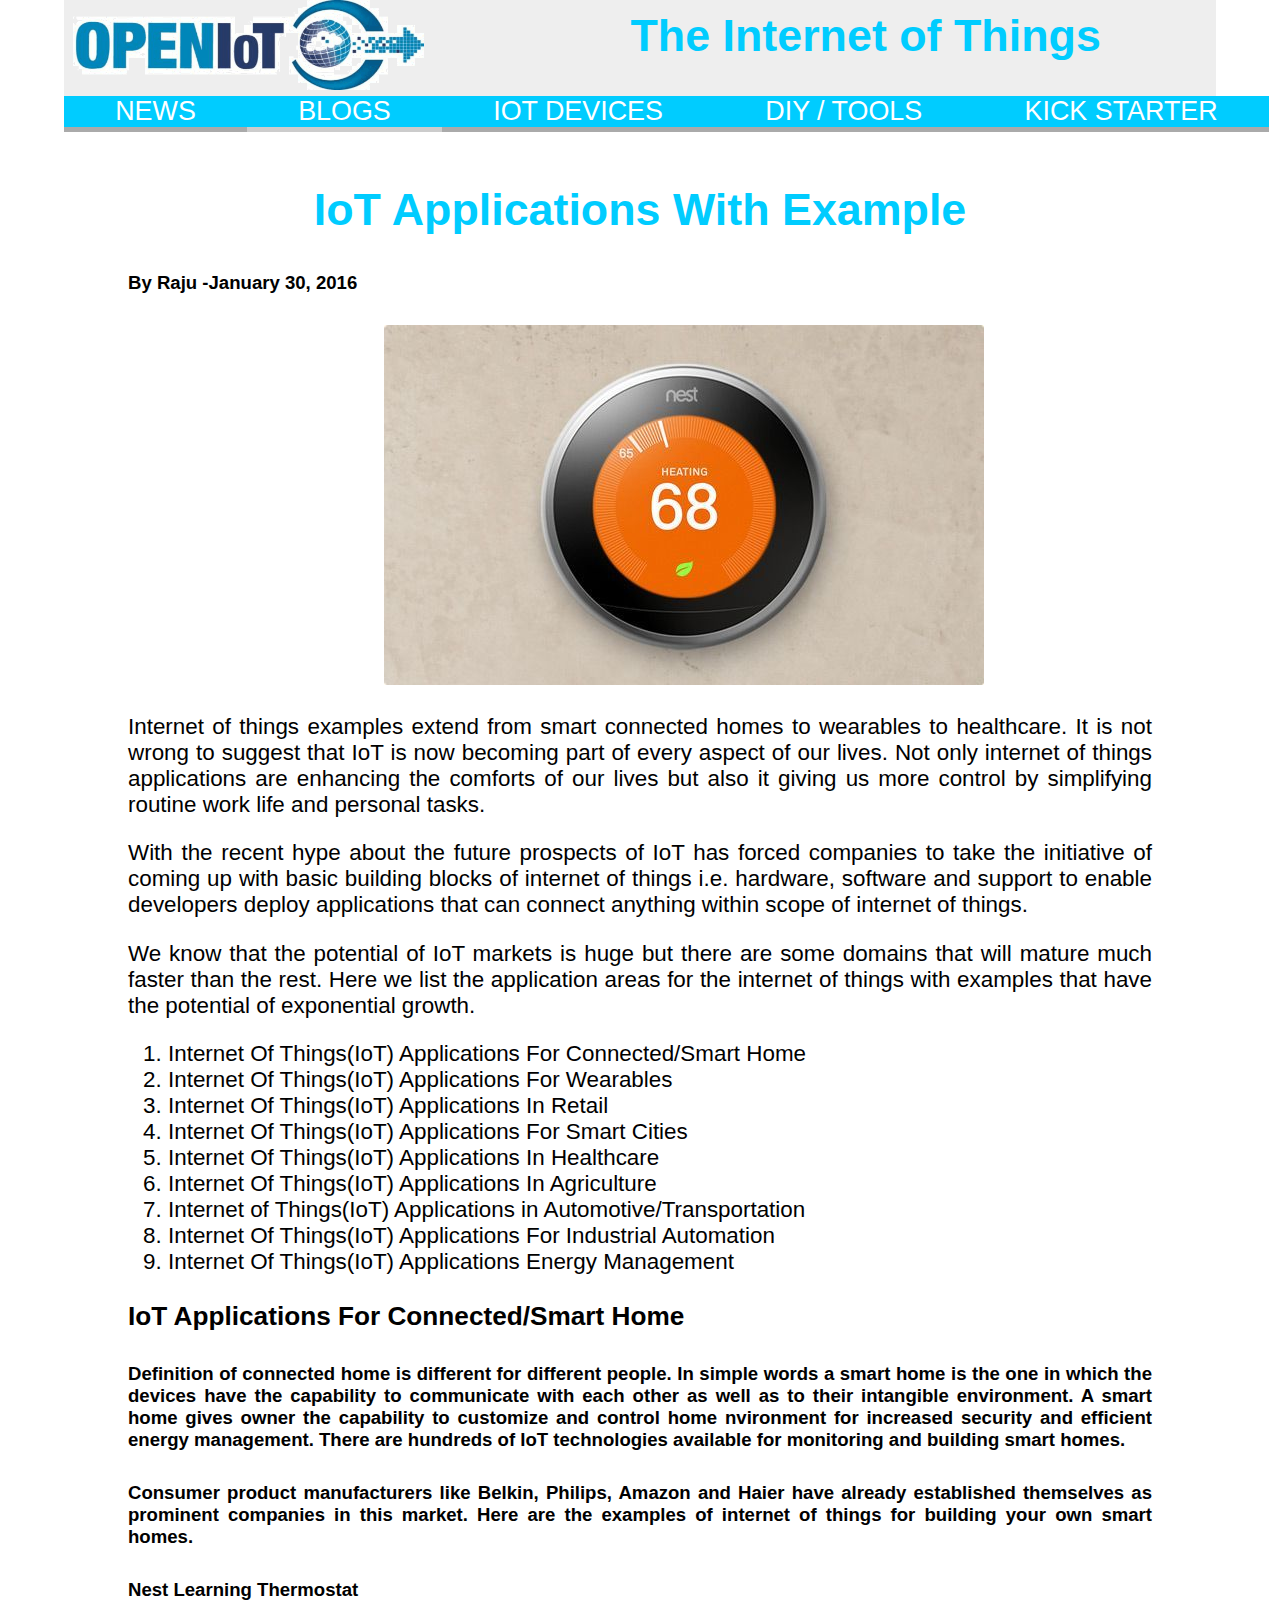
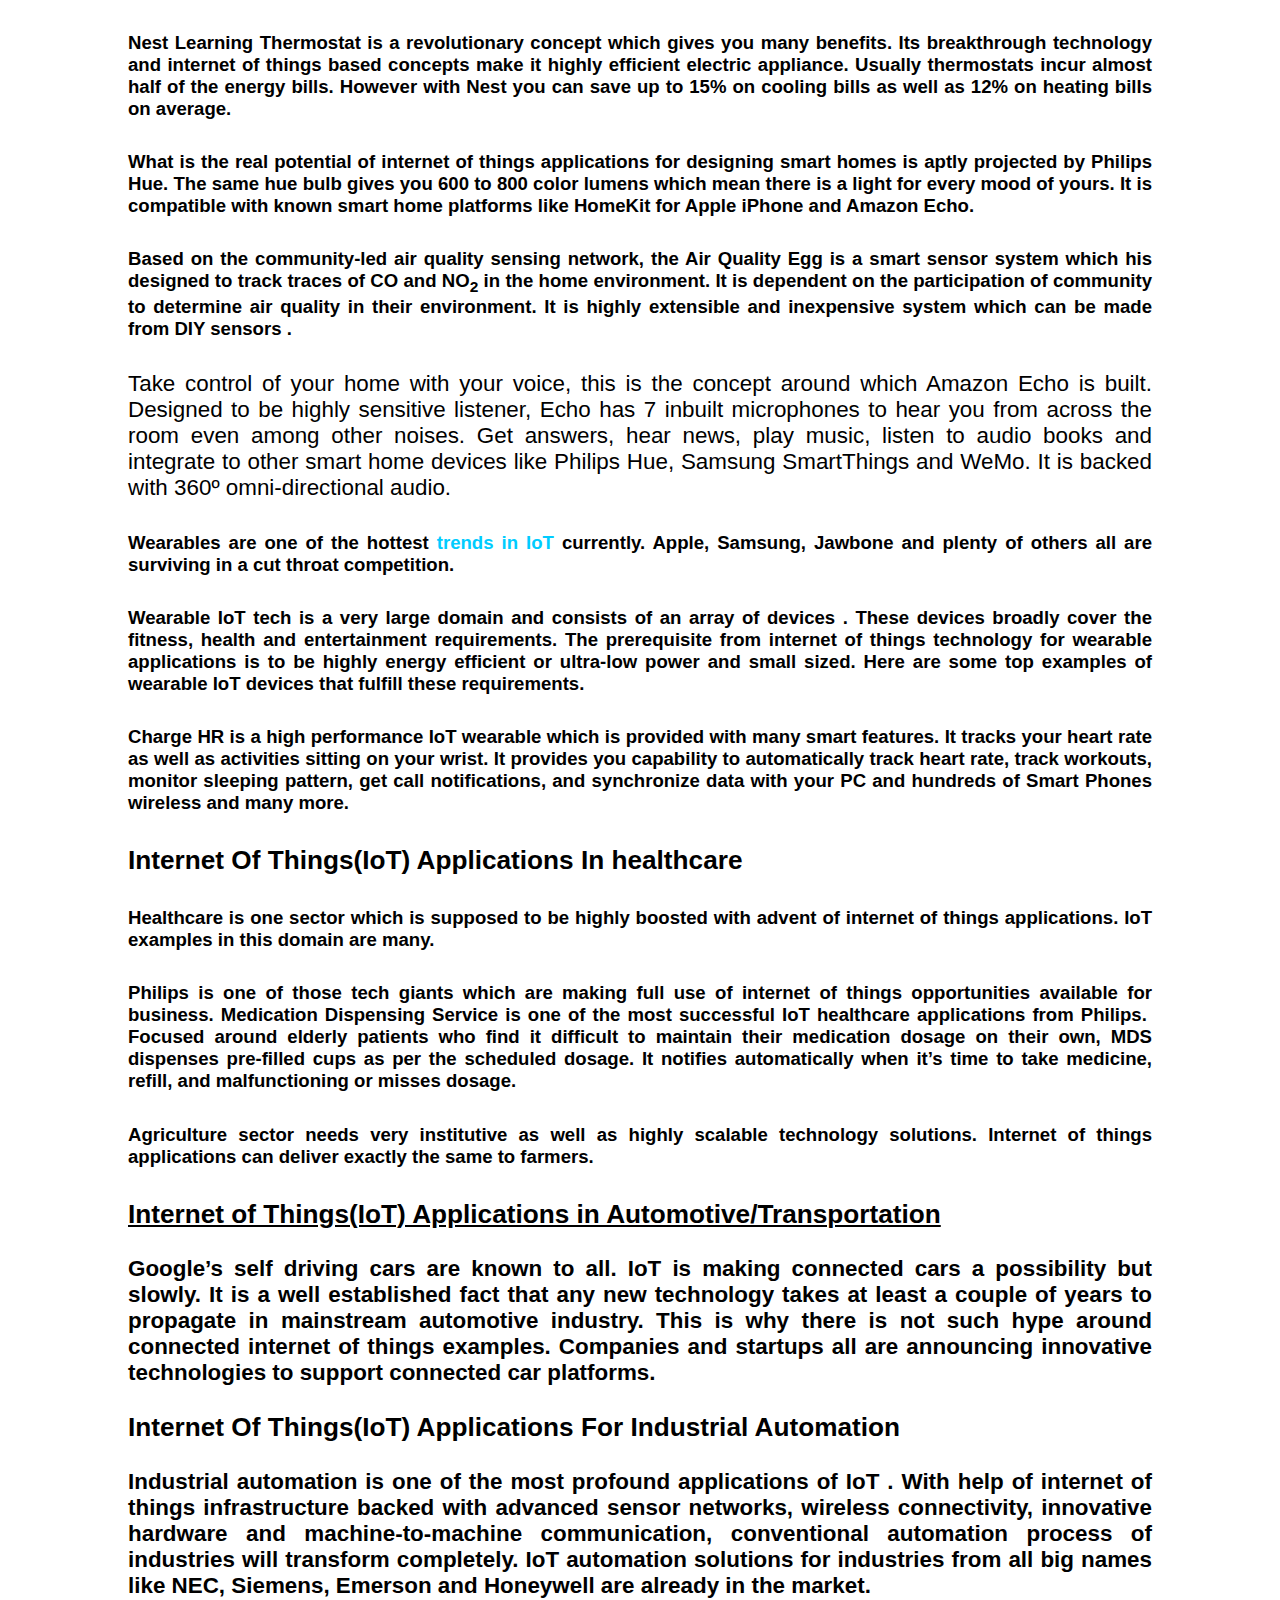
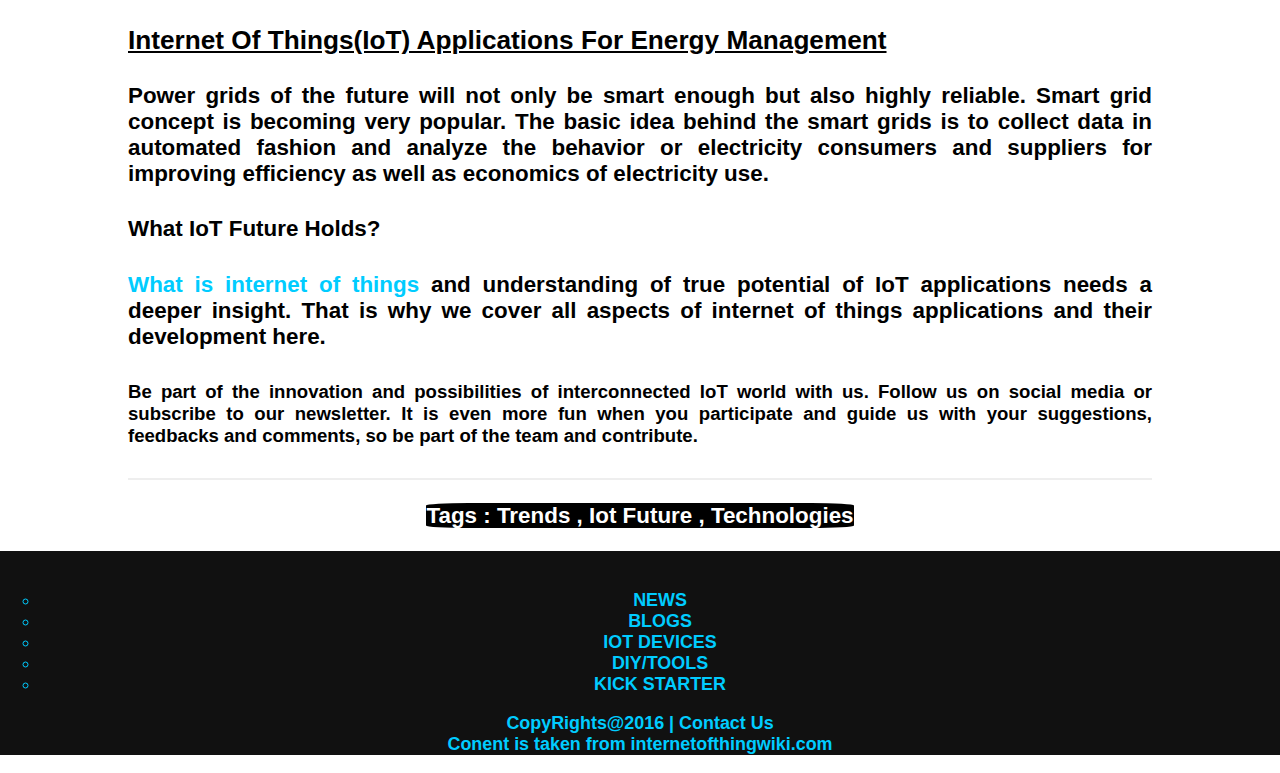
<file: webPages/IoT/blogs/iotApps.html>
<!DOCTYPE html>
<html>
<head>
	<title>Internet of Things</title>
	<meta charset="utf-8">
    <meta name="author" content="RAJ_SHAH">
    <meta name="description" content="A static website for introduction to IoT">
    <meta name="keywords" content="iot,technology,web,ai,blogs,introduction">
    <link rel="icon" href="../img/logo.png" type="image/x-icon">
    <meta name="viewport" content="width=device-width, initial-scale=1">
    <link rel="stylesheet" type="text/css" href="../css/main.css">

  	<!--link rel="stylesheet" type="text/css" href="../css/listings.css"-->
  
</head>
<body style="margin: 0px;">
	<div style="background-color: #EEE; margin-left: 5%; margin-right: 5%;">
		<a href="../" title="Get back to home"><img src="../img/home.gif" style="width:360px; height:90px;"></a>
	    <h1 style="display: inline-block; float: right; margin-right: 10%; margin-bottom: 0px;" class="pageHeader font-blue">The Internet of Things</h1>
	</div>
	<nav style="display: block; margin-left: 5%; margin-right: 4%;">
		<a href="../news/index.html" style="float: left;" class="nav"> NEWS </a>
		<a href="index.html" style="float: left;   border-bottom: thick solid #CCC;" class="nav"> BLOGS </a>
		<a href="../devices/index.html" style="float: left;" class="nav">IOT DEVICES</a>
		<a href="../diy/index.html" style="float: left;" class="nav">DIY / TOOLS</a>
		<a href="../kickstarter/index.html" style="float: left;" class="nav">KICK STARTER</a>
	</nav>

	
	<!--iframe src="../index.html" name="newsFrame" style="width: 60%; height: 7000px; margin-left: 7%; border: none; margin-top: 5%;" scrolling="no"></iframe>
	<iframe src="../index.html" name="listFrame" style="display: inline-block; width: 25%; height: 7000px; border: none;" scrolling="no"></iframe-->
	
<div class="content">
		<br>
		<h2 class="tx-primary" style="font-size: 2em; text-align: center;">IoT Applications With Example</h2>
		<h5>By Raju -January 30, 2016</h5>		
		<img src="../img/iotAppsCover.jpg" style="margin-left: 25%;">
		<br>
		<p>Internet of things examples extend from smart connected homes to wearables to healthcare. It is not wrong to suggest that IoT is now becoming part of every aspect of our lives. Not only internet of things applications are enhancing the comforts of our lives but also it giving us more control by simplifying routine work life and personal tasks.</p>
		<p>With the recent hype about the future prospects of IoT has forced companies to take the initiative of coming up with basic building blocks of internet of things i.e. hardware, software and support to enable developers deploy applications that can connect anything within scope of internet of things.</p>
		<p>We know that the potential of IoT markets is huge but there are some domains that will mature much faster than the rest. Here we list the application areas for the internet of things with examples that have the potential of exponential growth.</p>

		<ol>
			<li> Internet Of Things(IoT) Applications For Connected/Smart Home</li>
			<li style="text-align: left;">Internet Of Things(IoT) Applications For Wearables</li>
			<li style="text-align: left;">Internet Of Things(IoT) Applications In Retail</li>
			<li style="text-align: left;">Internet Of Things(IoT) Applications For Smart Cities</li>
			<li style="text-align: left;">Internet Of Things(IoT) Applications In Healthcare</li>
			<li style="text-align: left;">Internet Of Things(IoT) Applications In Agriculture</li>
			<li style="text-align: left;">Internet of Things(IoT) Applications in Automotive/Transportation</li>
			<li style="text-align: left;">Internet Of Things(IoT) Applications For Industrial Automation</li>
			<li style="text-align: left;">Internet Of Things(IoT) Applications Energy Management</li>
		</ol>
		<h3><strong id="Smart-Home">IoT Applications For Connected/Smart Home </strong> </h3>
		<h5>Definition of connected home is different for different people. In simple words a  smart home is the one in which the devices have the capability to communicate with each other as well as to their intangible environment. A smart home gives owner the capability to customize and control home nvironment for increased security and efficient energy management. There are hundreds of  IoT technologies  available for monitoring and building smart homes.</h5><h5>Consumer product manufacturers like Belkin, Philips, Amazon and Haier have already established themselves as prominent companies in this market. Here are the  examples of internet of things for building your own smart homes.  </h5>
		<h5> Nest Learning Thermostat<br></h5>
		<h5>Nest Learning Thermostat is a revolutionary concept which gives you many benefits. Its breakthrough technology and internet of things based concepts make it highly efficient electric appliance. Usually thermostats incur almost half of the energy bills. However with Nest you can save up to 15% on cooling bills as well as 12% on heating bills on average.</h5>

		<h5>What is the real potential of  internet of things applications for designing smart homes is aptly projected by Philips Hue. The same hue bulb gives you 600 to 800 color lumens which mean there is a light for every mood of yours. It is compatible with known  smart home platforms  like HomeKit for Apple iPhone and Amazon Echo.</h5>

		<h5>Based on the community-led air quality sensing network, the Air Quality Egg is a smart sensor system which his designed to track traces of CO and NO<sub>2</sub> in the home environment. It is dependent on the participation of community to determine air quality in their environment. It is highly extensible and inexpensive system which can be made from  DIY sensors .</h5>

		<p>Take control of your home with your voice, this is the concept around which Amazon Echo is built. Designed to be highly sensitive listener, Echo has 7 inbuilt microphones to hear you from across the room even among other noises. Get answers, hear news, play music, listen to audio books and integrate to other  smart home devices  like Philips Hue, Samsung SmartThings and WeMo. It is backed with 360º omni-directional audio.</p>

		<h5>Wearables are one of the hottest  <a class="url" href="http://internetofthingswiki.com/iot-trends-in-2016/300">trends in IoT</a>  currently. Apple, Samsung, Jawbone and plenty of others all are surviving in a cut throat competition.</h5><h5> Wearable IoT tech  is a very large domain and consists of an array of  devices . These devices broadly cover the fitness, health and entertainment requirements. The prerequisite from  internet of things technology for wearable applications  is to be highly energy efficient or ultra-low power and small sized. Here are some  top examples of wearable IoT devices  that fulfill these requirements.</h5>
		<h5>Charge HR is a high performance IoT wearable which is provided with many smart features. It tracks your heart rate as well as activities sitting on your wrist. It provides you capability to automatically track heart rate, track workouts, monitor sleeping pattern, get call notifications, and synchronize data with your PC and hundreds of Smart Phones wireless and many more.</h5>

		<h3><strong id="healthcare">Internet Of Things(IoT) Applications In healthcare </span></h3>
		<h5>Healthcare is one sector which is supposed to be highly boosted with advent of internet of things applications. IoT examples in this domain are many.</h5>

		<h5>Philips is one of those tech giants which are making full use of internet of things opportunities available for business. Medication Dispensing Service is one of the most successful  IoT   healthcare   applications  from Philips.&nbsp; Focused around elderly patients who find it difficult to maintain their medication dosage on their own, MDS dispenses pre-filled cups as per the scheduled dosage. It notifies automatically when it’s time to take medicine, refill, and malfunctioning or misses dosage.</h5><h5>Agriculture sector needs very institutive as well as highly scalable technology solutions. Internet of things applications can deliver exactly the same to farmers.

		<h3><strong id="Transportation"><span style="text-decoration: underline;">Internet of Things(IoT) Applications in Automotive/Transportation </span> </h3>
		<p>Google’s self driving cars are known to all. IoT is making connected cars a possibility but slowly. It is a well established fact that any new technology takes at least a couple of years to propagate in mainstream automotive industry. This is why there is not such hype around connected internet of things examples. Companies and startups all are announcing innovative technologies to support connected car platforms.</p>

		<h3><strong id="Industrial">Internet Of Things(IoT) Applications For Industrial Automation&nbsp;  </span></h3></strong>
		<p>Industrial automation is one of the most profound applications of IoT . With help of internet of things infrastructure backed with advanced sensor networks, wireless connectivity, innovative hardware and machine-to-machine communication, conventional automation process of industries will transform completely. IoT automation solutions for industries from all big names like NEC, Siemens, Emerson and Honeywell are already in the market.</p>

		<h3><span style="text-decoration: underline;"><strong id="Energy-Management">Internet Of Things(IoT) Applications For Energy Management </span></h3>
		<p>Power grids of the future will not only be smart enough but also highly reliable. Smart grid concept is becoming very popular. The basic idea behind the smart grids is to collect data in automated fashion and analyze the behavior or electricity consumers and suppliers for improving efficiency as well as economics of electricity use.</p>

		<h4>What IoT Future Holds?</h4><a class="url" href="http://internetofthingswiki.com/internet-of-things-definition">What is internet of things</a>  and understanding of true potential of IoT applications needs a deeper insight. That is why we cover all aspects of internet of things applications and their development here.</h5><h5>Be part of the innovation and possibilities of interconnected IoT world with us. Follow us on social media or subscribe to our newsletter. It is even more fun when you participate and guide us with your suggestions, feedbacks and comments, so be part of the team and contribute.</h5>
	</div>

	<div class="content">
		<p style="border-top: thin solid #EEE; border-bottom: thin solid #EEE;">
			<center><strong style="color: #FFF; background-color: #000; border-radius: 10%;"> Tags :  
			Trends , Iot Future , Technologies</center>
		</p>
	</div>

	<div class="pageFooter">
	<br>
		<ul style="list-style-type: circle;">
			<li><a href="../news/index.html" class="url"> NEWS </a></li>
			<li><a href="index.html" class="url"> BLOGS </a></li>
			<li><a href="../devices/index.html" class="url">IOT DEVICES</a></li>
			<li><a href="../diy/index.html" class="url">DIY/TOOLS</a></li>
			<li><a href="../kickstarter/index.html" class="url">KICK STARTER</a></li>
		</ul>
		<p>CopyRights@2016 | <a href="../contact/index.html" class="url">Contact Us</a> 
		<br>
		Conent is taken from internetofthingwiki.com</p>		
	</div>

</body>
</html>
</file>
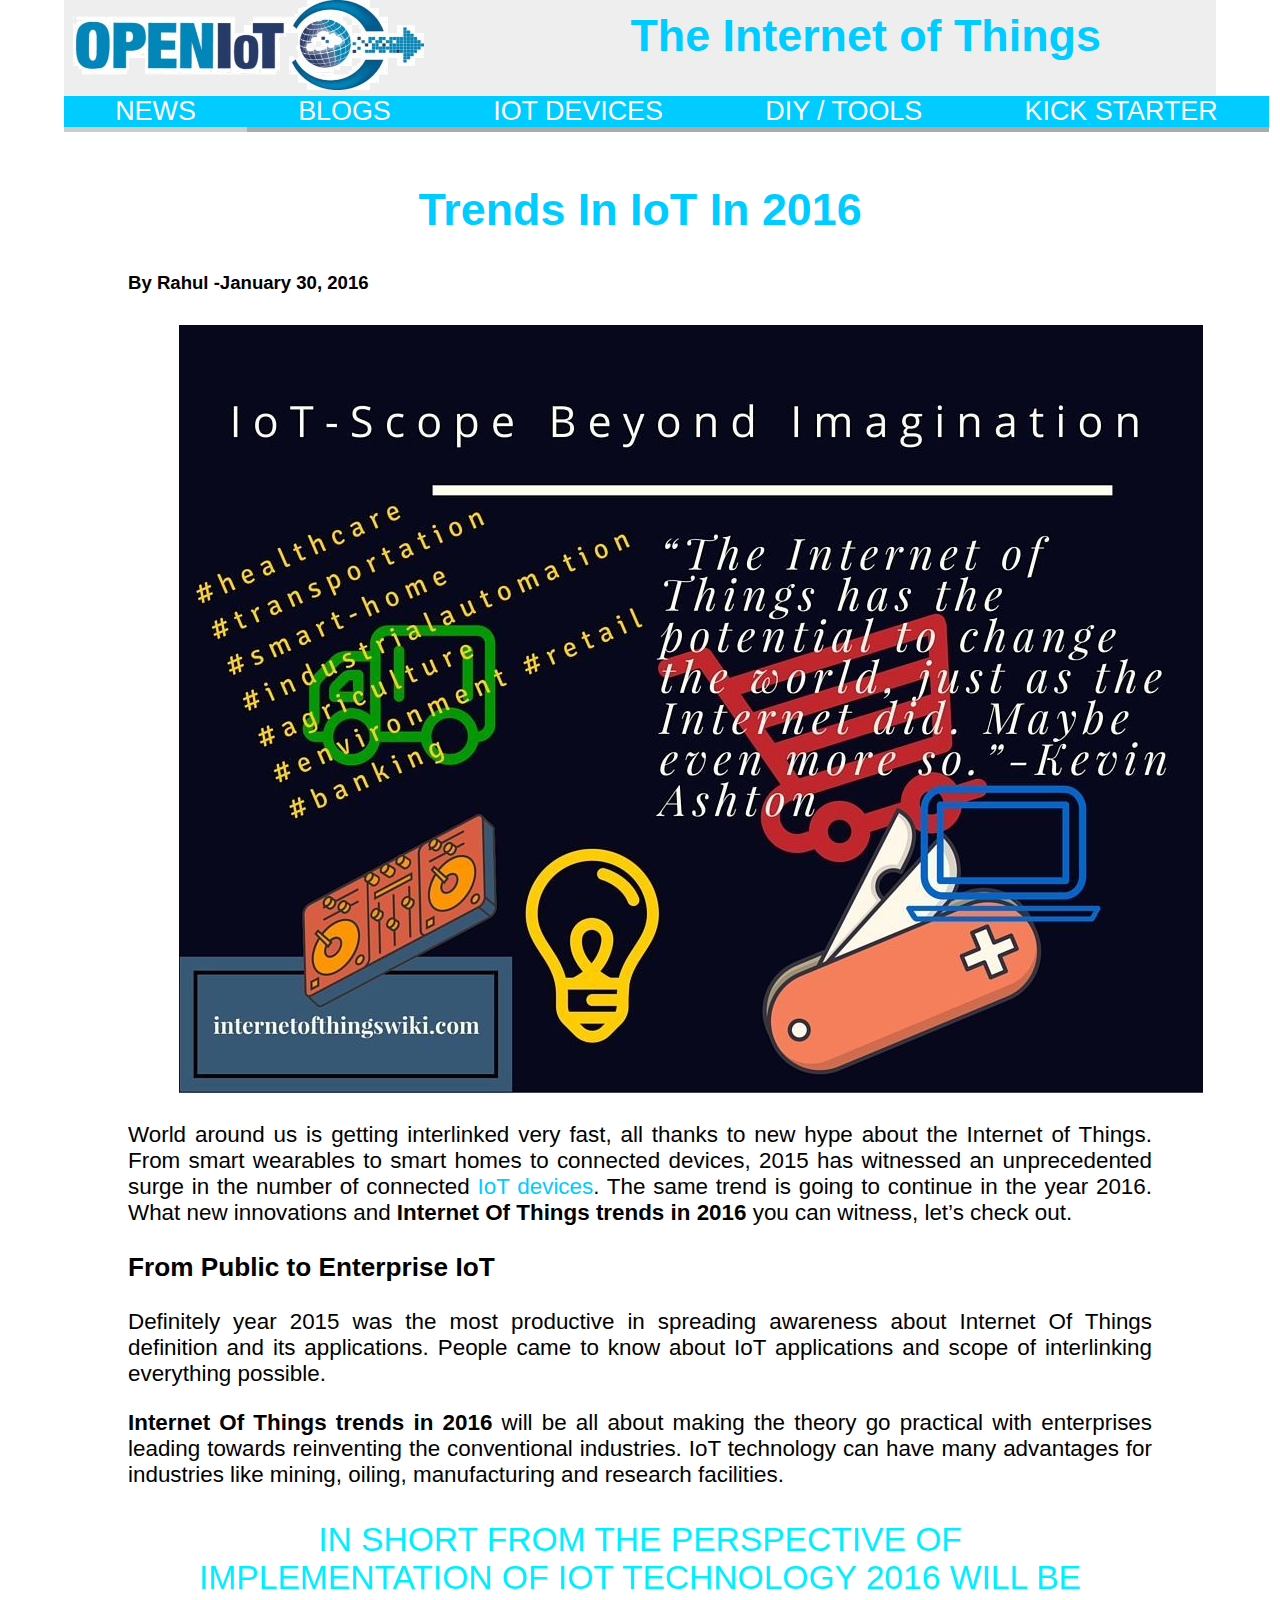
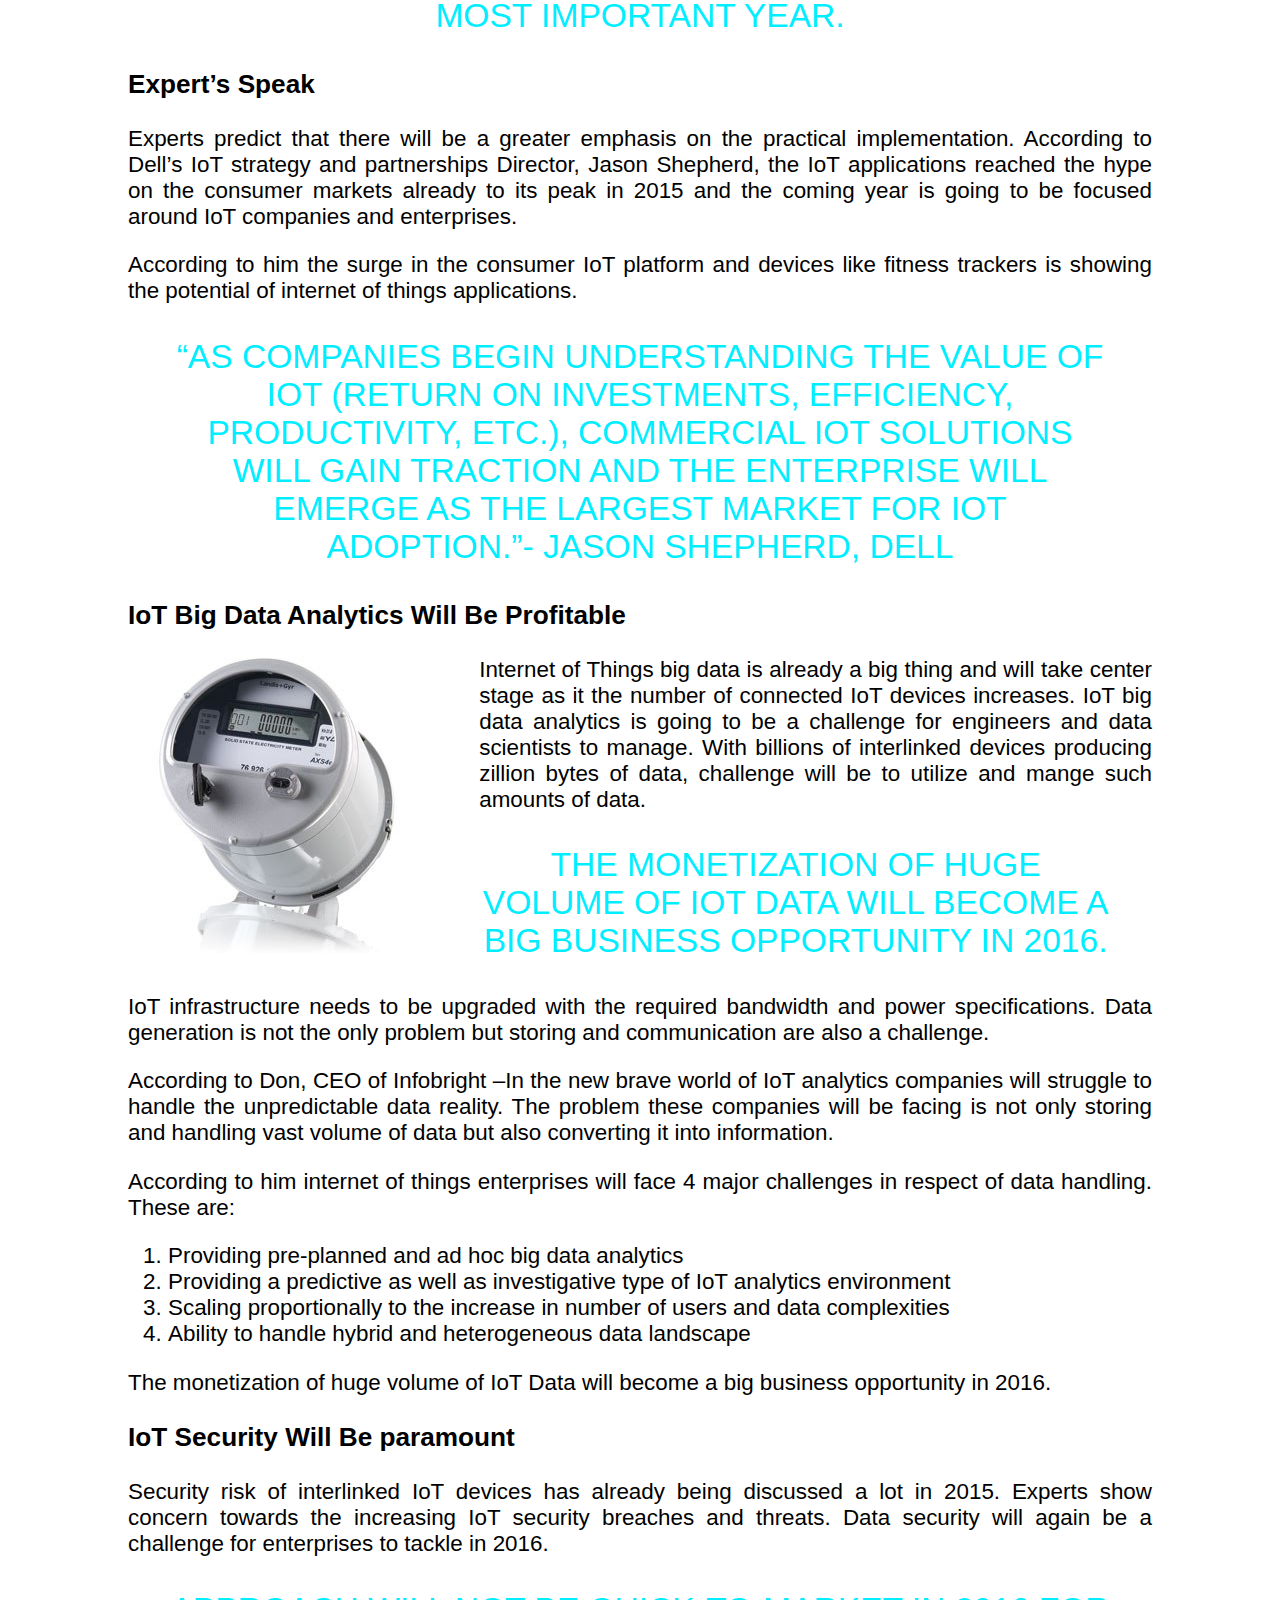
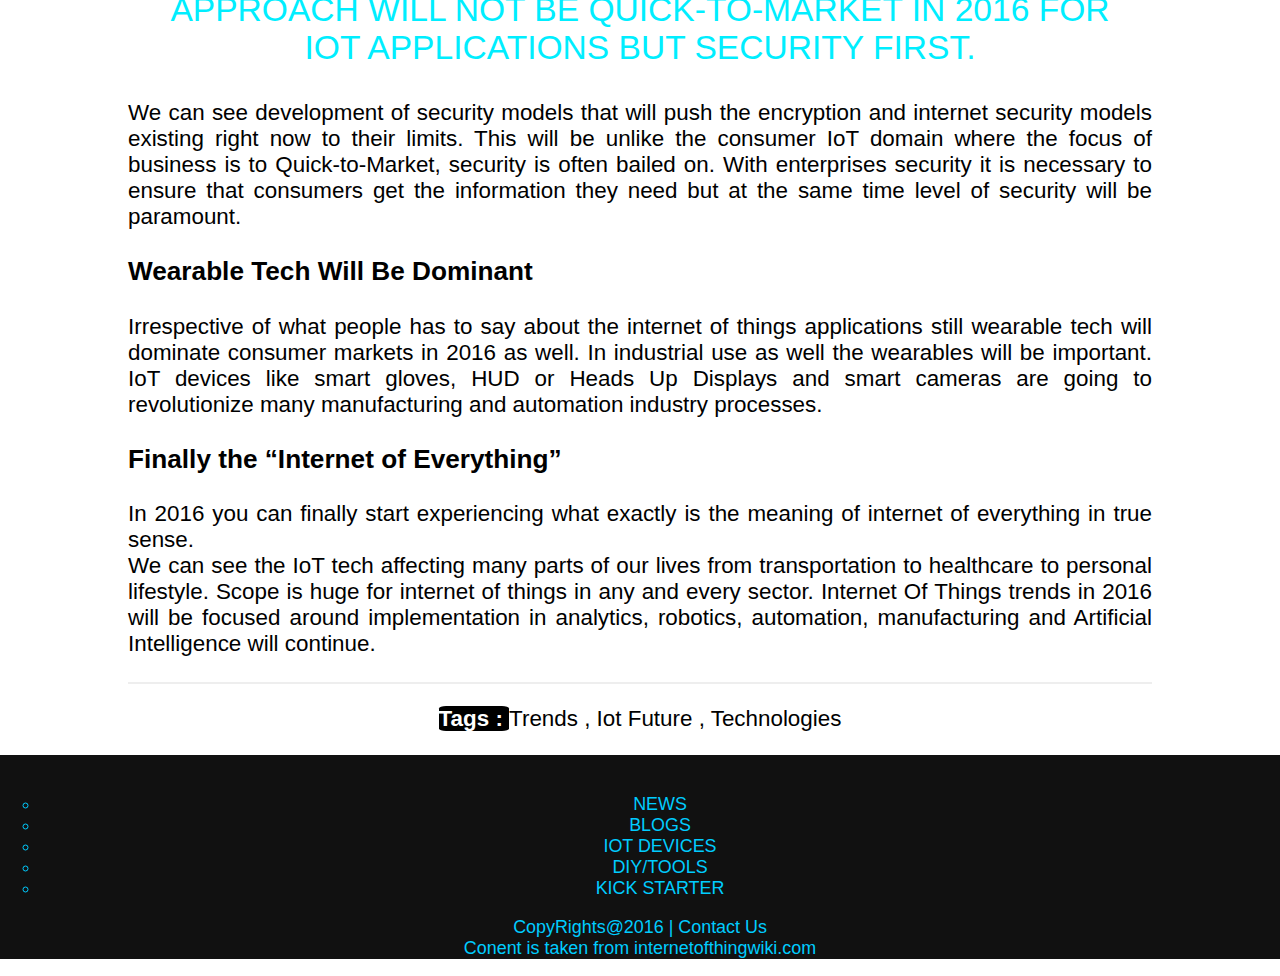
<file: webPages/IoT/blogs/iotTrends.html>
<!DOCTYPE html>
<html>
<head>
	<title>Internet of Things</title>
	<meta charset="utf-8">
    <meta name="author" content="RAJ_SHAH">
    <meta name="description" content="A static website for introduction to IoT">
    <meta name="keywords" content="iot,technology,web,ai,blogs,introduction">
    <link rel="icon" href="../img/logo.png" type="image/x-icon">
    <meta name="viewport" content="width=device-width, initial-scale=1">
    <link rel="stylesheet" type="text/css" href="../css/main.css">
  	<!--link rel="stylesheet" type="text/css" href="../css/listings.css"-->
  
</head>
<body style="margin: 0px;">
	<div style="background-color: #EEE; margin-left: 5%; margin-right: 5%;">
		<a href="../" title="Get back to home"><img src="../img/home.gif" style="width:360px; height:90px;"></a>
	    <h1 style="display: inline-block; float: right; margin-right: 10%; margin-bottom: 0px;" class="pageHeader font-blue">The Internet of Things</h1>
	</div>
	<nav style="display: block; margin-left: 5%; margin-right: 4%;">
		<a href="../news/" style="float: left; border-bottom: thick solid #CCC;" class="nav"> NEWS </a>
		<a href="index.html" style="float: left;" class="nav"> BLOGS </a>
		<a href="../devices/" style="float: left;" class="nav">IOT DEVICES</a>
		<a href="../diy/" style="float: left;" class="nav">DIY / TOOLS</a>
		<a href="../kickstarter/" style="float: left;" class="nav">KICK STARTER</a>
	</nav>

	
	<!--iframe src="../index.html" name="newsFrame" style="width: 60%; height: 7000px; margin-left: 7%; border: none; margin-top: 5%;" scrolling="no"></iframe>
	<iframe src="../index.html" name="listFrame" style="display: inline-block; width: 25%; height: 7000px; border: none;" scrolling="no"></iframe-->
	
<div class="content">
		<br>
		<h2 class="tx-primary" style="font-size: 2em; text-align: center;">Trends In IoT In 2016</h2>
		<h5>By Rahul -January 30, 2016</h5>		
		<img src="../img/iotTrendsCover.jpg" style="margin-left: 5%;">
		<br>
		<p>World around us is getting interlinked very fast, all thanks to new hype about the Internet of Things. From smart wearables to smart homes to connected devices, 2015 has witnessed an unprecedented surge in the number of connected <a href="../devices/" class="url"> IoT devices</a>. The same trend is going to continue in the year 2016. What new innovations and <strong> Internet Of Things trends in 2016 </strong>you can witness, let’s check out.
		</p>

		<h3>From Public to Enterprise IoT</h3>
		<p>Definitely year 2015 was the most productive in spreading awareness about Internet Of Things definition and its applications. People came to know about IoT applications and scope of interlinking everything possible.
		</p>
		<p><strong>Internet Of Things trends in 2016 </strong>will be all about making the theory go practical with enterprises leading towards reinventing the conventional industries. IoT technology can have many advantages for industries like mining, oiling, manufacturing and research facilities.
		</p>
		
		<blockquote>IN SHORT FROM THE PERSPECTIVE OF IMPLEMENTATION OF IOT TECHNOLOGY 2016 WILL BE MOST IMPORTANT YEAR.</blockquote>
		
		<h3>Expert’s Speak</h3>

		<p>Experts predict that there will be a greater emphasis on the practical implementation. According to Dell’s IoT strategy and partnerships Director, Jason Shepherd, the IoT applications reached the hype on the consumer markets already to its peak in 2015 and the coming year is going to be focused around IoT companies and enterprises.</p>
		<p>According to him the surge in the consumer IoT platform and devices like fitness trackers is showing the potential of internet of things applications.</p>
		
		<blockquote>“AS COMPANIES BEGIN UNDERSTANDING THE VALUE OF IOT (RETURN ON INVESTMENTS, EFFICIENCY, PRODUCTIVITY, ETC.), COMMERCIAL IOT SOLUTIONS WILL GAIN TRACTION AND THE ENTERPRISE WILL EMERGE AS THE LARGEST MARKET FOR IOT ADOPTION.”- JASON SHEPHERD, DELL</blockquote>

		<h3>IoT Big Data Analytics Will Be Profitable</h3>
		<img src="../img/iotTrends1.jpg" style="float: left; margin-right: 5%;">
		<p style="display: inline;">Internet of Things big data is already a big thing and will take center stage as it the number of connected IoT devices increases. IoT big data analytics is going to be a challenge for engineers and data scientists to manage. With billions of interlinked devices producing zillion bytes of data, challenge will be to utilize and mange such amounts of data.
		</p>
		<blockquote>THE MONETIZATION OF HUGE VOLUME OF IOT DATA WILL BECOME A BIG BUSINESS OPPORTUNITY IN 2016.</blockquote>
		<p>IoT infrastructure needs to be upgraded with the required bandwidth and power specifications. Data generation is not the only problem but storing and communication are also a challenge.</p>
		<p>According to Don, CEO of Infobright –In the new brave world of IoT analytics companies will struggle to handle the unpredictable data reality. The problem these companies will be facing is not only storing and handling vast volume of data but also converting it into information.</p>
		<p>According to him internet of things enterprises will face 4 major challenges in respect of data handling. These are:
		<ol>
			<li>Providing pre-planned and ad hoc big data analytics</li>
			<li>Providing a predictive as well as investigative type of IoT analytics environment</li>
			<li>Scaling proportionally to the increase in number of users and data complexities</li>
			<li>Ability to handle hybrid and heterogeneous data landscape</li>
		</ol>
		The monetization of huge volume of IoT Data will become a big business opportunity in 2016.
		</p>

		<h3>IoT Security Will Be paramount</h3>
		<p>Security risk of interlinked IoT devices has already being discussed a lot in 2015. Experts show concern towards the increasing IoT security breaches and threats. Data security will again be a challenge for enterprises to tackle in 2016.</p>

		<blockquote> APPROACH WILL NOT BE QUICK-TO-MARKET IN 2016 FOR IOT APPLICATIONS BUT SECURITY FIRST.</blockquote>

		<p>We can see development of security models that will push the encryption and internet security models existing right now to their limits. This will be unlike the consumer IoT domain where the focus of business is to Quick-to-Market, security is often bailed on. With enterprises security it is necessary to ensure that consumers get the information they need but at the same time level of security will be paramount.</p>
		
		<h3>Wearable Tech Will Be Dominant</h3>
		<p>Irrespective of what people has to say about the internet of things applications still wearable tech will dominate consumer markets in 2016 as well. In industrial use as well the wearables will be important. IoT devices like smart gloves, HUD or Heads Up Displays and smart cameras are going to revolutionize many manufacturing and automation industry processes.</p>

		<h3>Finally the “Internet of Everything”</h3>

		<p>In 2016 you can finally start experiencing what exactly is the meaning of internet of everything in true sense.
		<br>We can see the IoT tech affecting many parts of our lives from transportation to healthcare to personal lifestyle. Scope is huge for internet of things in any and every sector. Internet Of Things trends in 2016 will be focused around implementation in analytics, robotics, automation, manufacturing and Artificial Intelligence will continue.</p>
	
	</div>

	<div class="content">
		<p style="border-top: thin solid #EEE; border-bottom: thin solid #EEE;">
			<center><strong style="color: #FFF; background-color: #000; border-radius: 10%;"> Tags : </strong>
			Trends , Iot Future , Technologies</center>
		</p>
	</div>

	<div class="pageFooter">
	<br>
		<ul style="list-style-type: circle;">
			<li><a href="../news/" class="url"> NEWS </a></li>
			<li><a href="index.html" class="url"> BLOGS </a></li>
			<li><a href="../devices/" class="url">IOT DEVICES</a></li>
			<li><a href="../diy/" class="url">DIY/TOOLS</a></li>
			<li><a href="../kickstarter" class="url">KICK STARTER</a></li>
		</ul>
		<p>CopyRights@2016 | <a href="../contact/" class="url">Contact Us</a> 
		<br>
		Conent is taken from internetofthingwiki.com</p>		
	</div>

</body>
</html>
</file>
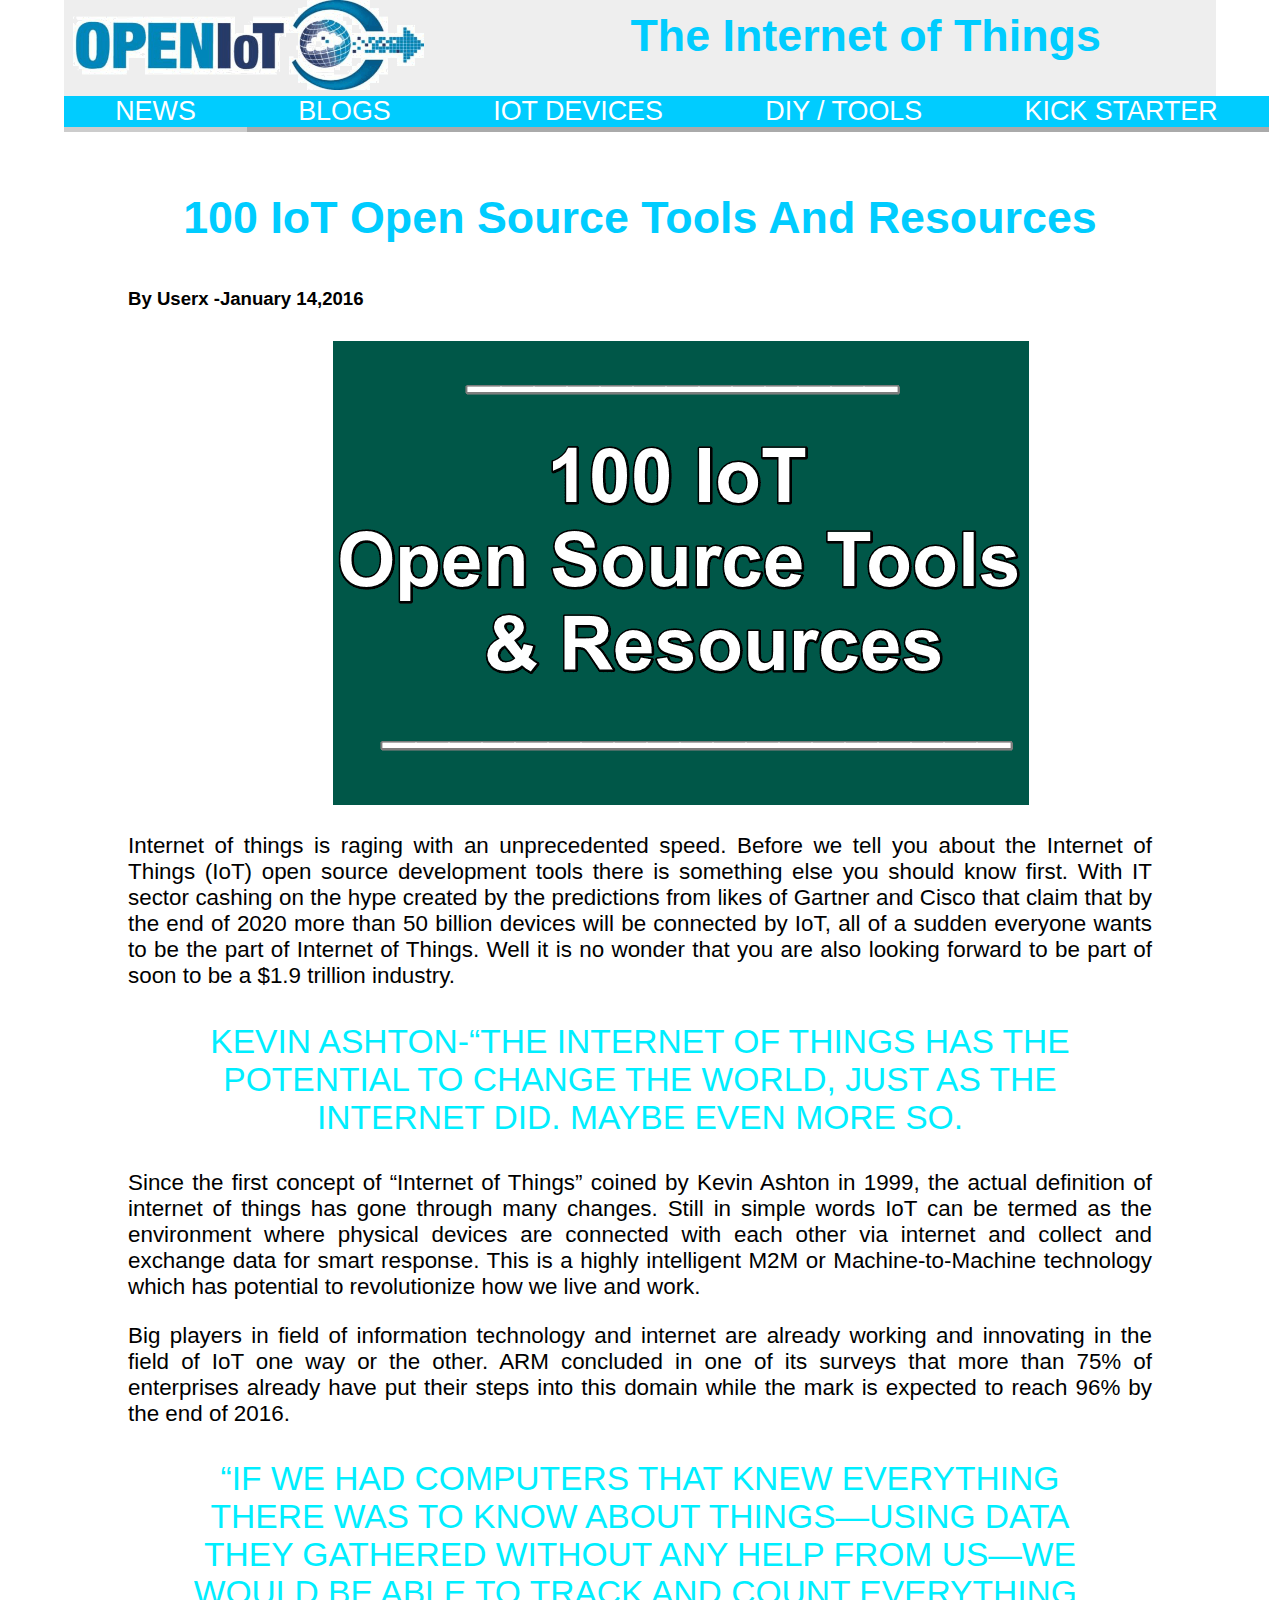
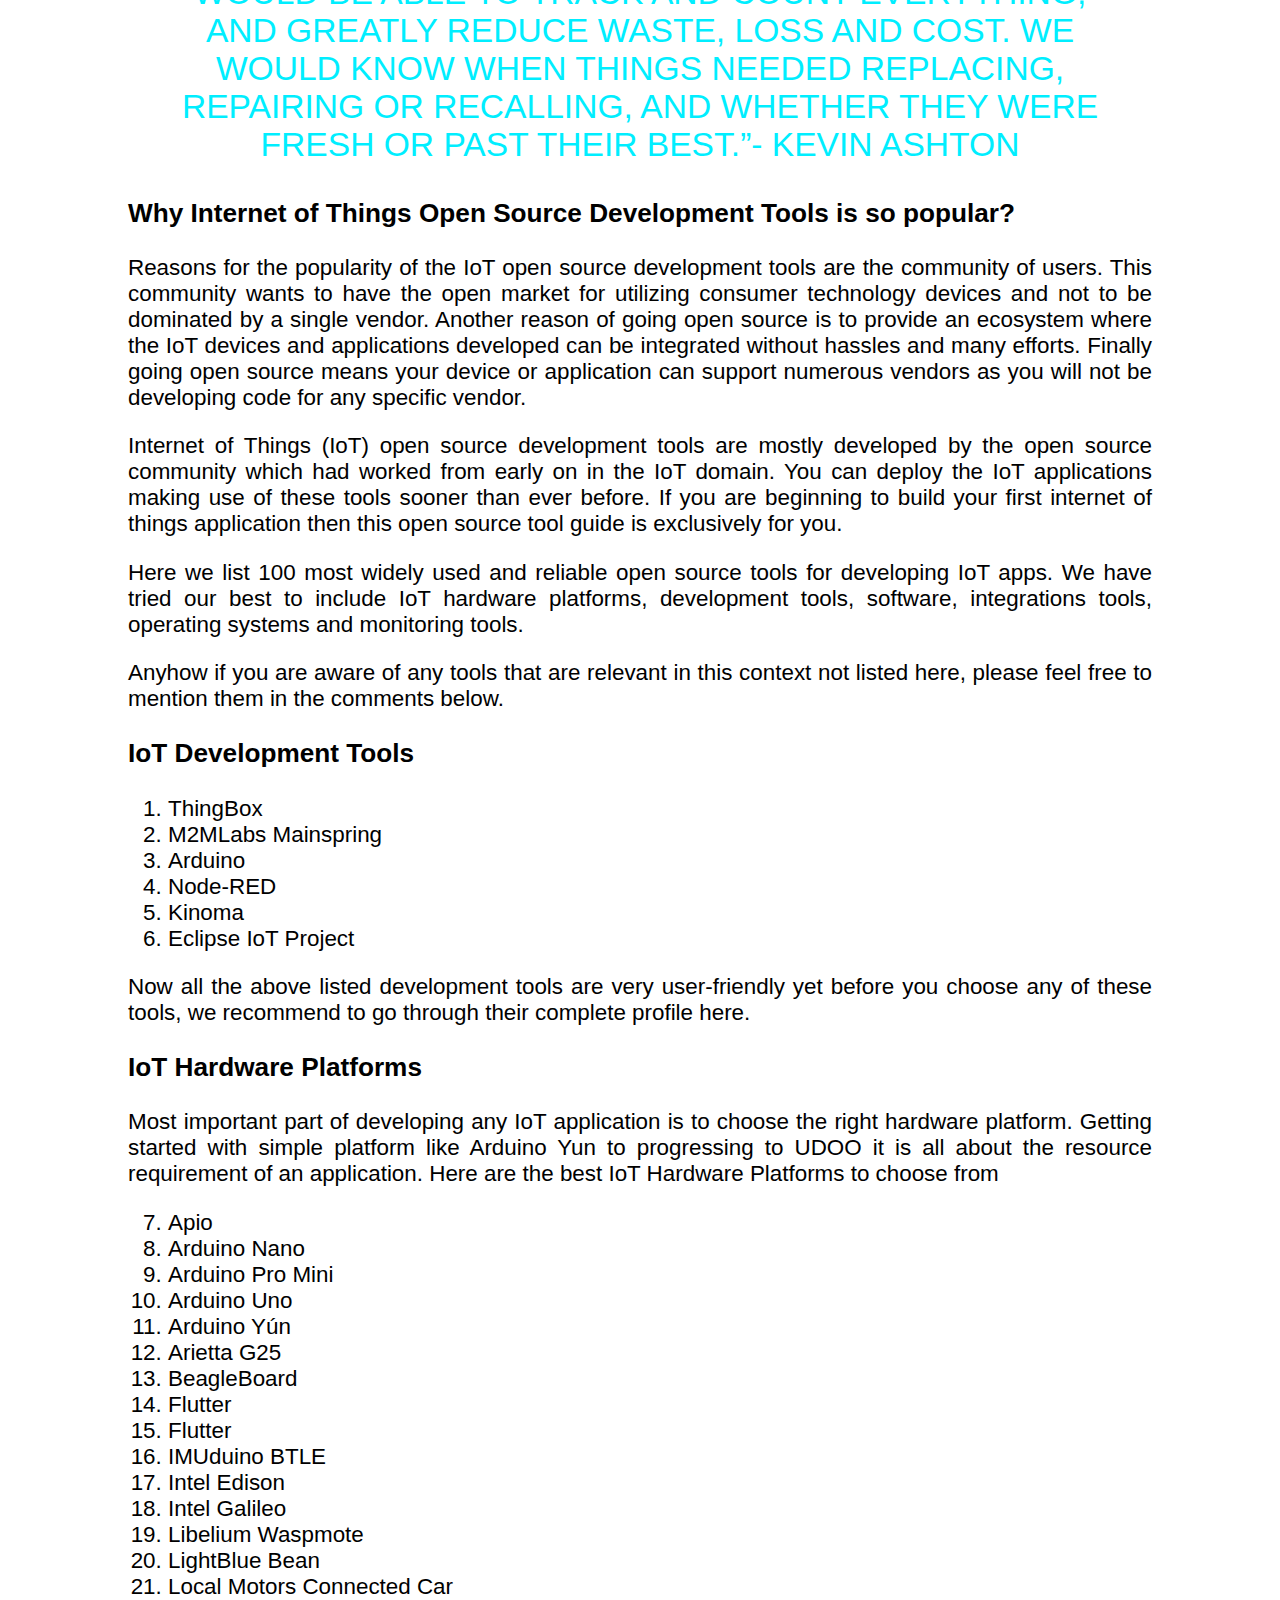
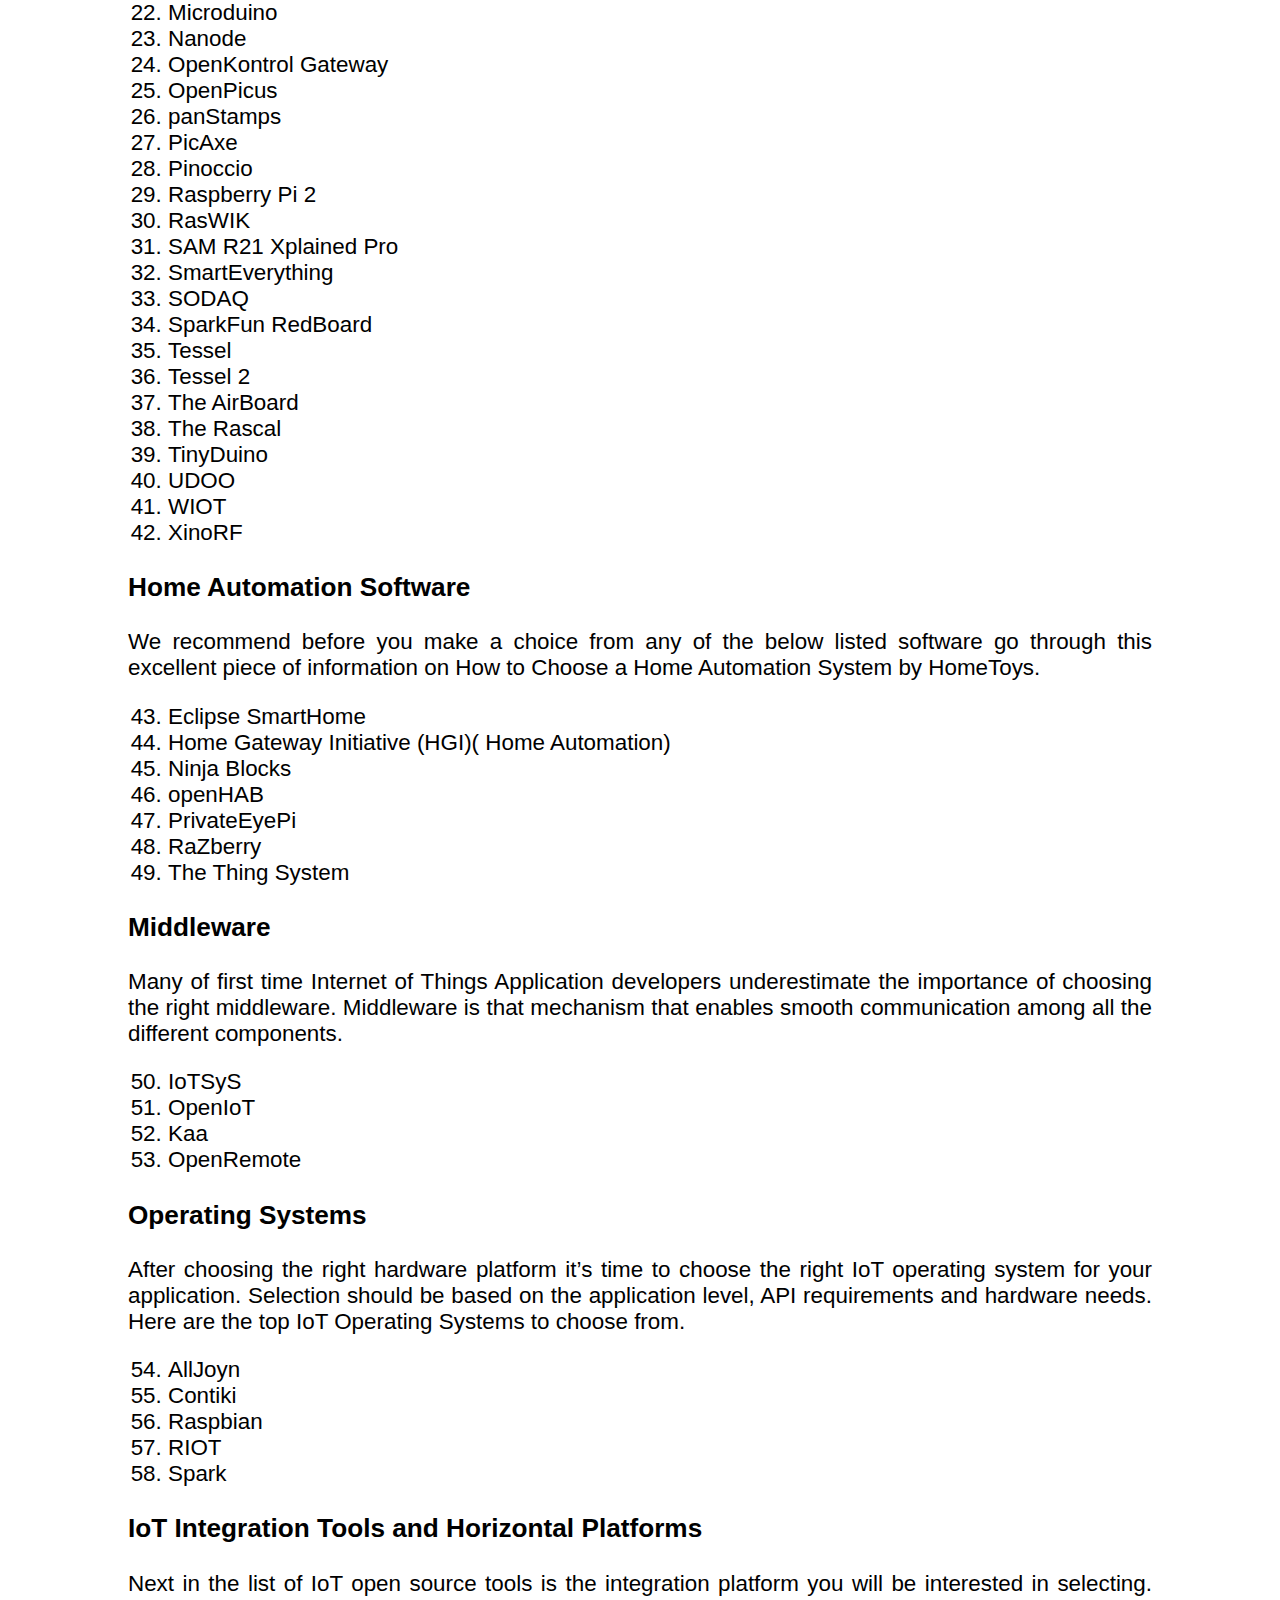
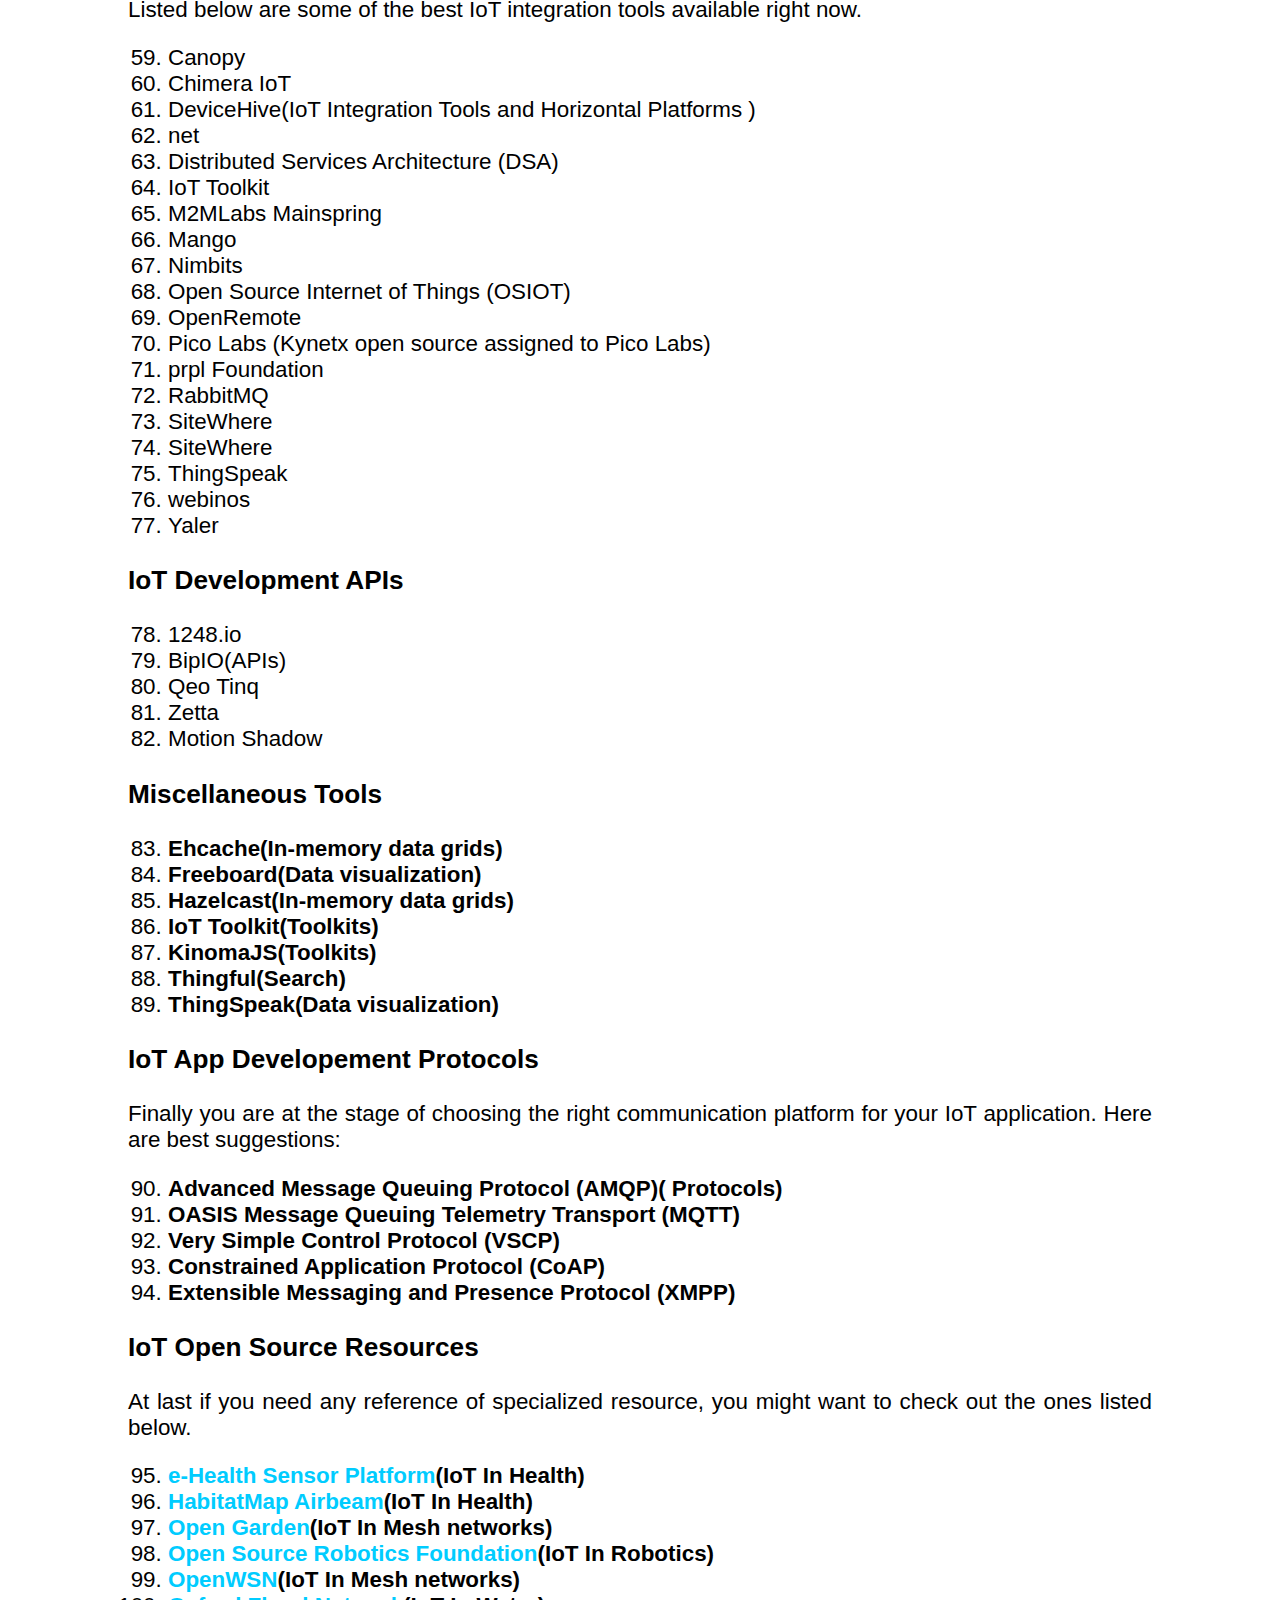
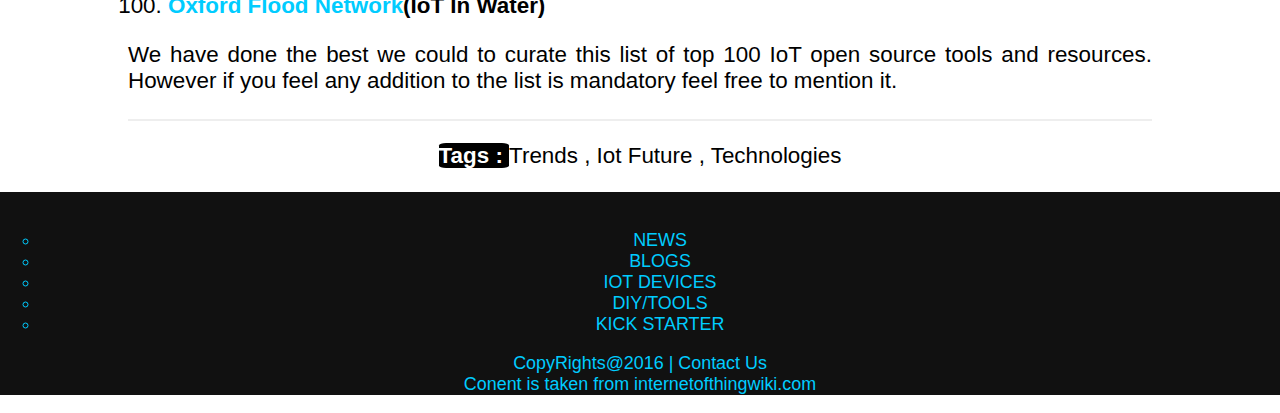
<file: webPages/IoT/blogs/tools100.html>
<!DOCTYPE html>
<html>
<head>
	<title>Internet of Things</title>
	<meta charset="utf-8">
    <meta name="author" content="RAJ_SHAH">
    <meta name="description" content="A static website for introduction to IoT">
    <meta name="keywords" content="iot,technology,web,ai,blogs,introduction">
    <link rel="icon" href="../img/logo.png" type="image/x-icon">
    <meta name="viewport" content="width=device-width, initial-scale=1">
    <link rel="stylesheet" type="text/css" href="../css/main.css">
  	<!--link rel="stylesheet" type="text/css" href="../css/listings.css"-->
  
</head>
<body style="margin: 0px;">
	<div style="background-color: #EEE; margin-left: 5%; margin-right: 5%;">
		<a href="../" title="Get back to home"><img src="../img/home.gif" style="width:360px; height:90px;"></a>
	    <h1 style="display: inline-block; float: right; margin-right: 10%; margin-bottom: 0px;" class="pageHeader font-blue">The Internet of Things</h1>
	</div>
	<nav style="display: block; margin-left: 5%; margin-right: 4%;">
		<a href="../news/" style="float: left; border-bottom: thick solid #CCC;" class="nav"> NEWS </a>
		<a href="index.html" style="float: left;" class="nav"> BLOGS </a>
		<a href="../devices/" style="float: left;" class="nav">IOT DEVICES</a>
		<a href="../diy/" style="float: left;" class="nav">DIY / TOOLS</a>
		<a href="../kickstarter/" style="float: left;" class="nav">KICK STARTER</a>
	</nav>

	
	<!--iframe src="../index.html" name="newsFrame" style="width: 60%; height: 7000px; margin-left: 7%; border: none; margin-top: 5%;" scrolling="no"></iframe>
	<iframe src="../index.html" name="listFrame" style="display: inline-block; width: 25%; height: 7000px; border: none;" scrolling="no"></iframe-->
	
<div class="content">
		<br>
		<h3 class="tx-primary" style="font-size: 2em; text-align: center;">100 IoT Open Source Tools And Resources</h3>
		<h5>By Userx -January 14,2016</h5>
		<img src="../img/iotToolsCover.png" style="margin-left: 20%;">
		<br>
		<p>Internet of things is raging with an unprecedented speed. Before we tell you about the Internet of Things (IoT) open source development tools there is something else you should know first. With IT sector cashing on the hype created by the predictions from likes of Gartner and Cisco that claim that by the end of 2020 more than 50 billion devices will be connected by IoT, all of a sudden everyone wants to be the part of Internet of Things. Well it is no wonder that you are also looking forward to be part of soon to be a $1.9 trillion industry.
		</p>
		<blockquote>KEVIN ASHTON-“THE INTERNET OF THINGS HAS THE POTENTIAL TO CHANGE THE WORLD, JUST AS THE INTERNET DID. MAYBE EVEN MORE SO.</blockquote>
		<p>Since the first concept of “Internet of Things” coined by Kevin Ashton in 1999, the actual definition of internet of things has gone through many changes. Still in simple words IoT can be termed as the environment where physical devices are connected with each other via internet and collect and exchange data for smart response. This is a highly intelligent M2M or Machine-to-Machine technology which has potential to revolutionize how we live and work.</p>
		<p>Big players in field of information technology and internet are already working and innovating in the field of IoT one way or the other. ARM concluded in one of its surveys that more than 75% of enterprises already have put their steps into this domain while the mark is expected to reach 96% by the end of 2016.
		</p>
		<blockquote>“IF WE HAD COMPUTERS THAT KNEW EVERYTHING THERE WAS TO KNOW ABOUT THINGS—USING DATA THEY GATHERED WITHOUT ANY HELP FROM US—WE WOULD BE ABLE TO TRACK AND COUNT EVERYTHING, AND GREATLY REDUCE WASTE, LOSS AND COST. WE WOULD KNOW WHEN THINGS NEEDED REPLACING, REPAIRING OR RECALLING, AND WHETHER THEY WERE FRESH OR PAST THEIR BEST.”- KEVIN ASHTON</blockquote>
		
		<h3>Why Internet of Things Open Source Development Tools is so popular?</h3>

		<p>Reasons for the popularity of the IoT open source development tools are the community of users. This community wants to have the open market for utilizing consumer technology devices and not to be dominated by a single vendor. Another reason of going open source is to provide an ecosystem where the IoT devices and applications developed can be integrated without hassles and many efforts. Finally going open source means your device or application can support numerous vendors as you will not be developing code for any specific vendor.</p>
		<p>Internet of Things (IoT) open source development tools are mostly developed by the open source community which had worked from early on in the IoT domain. You can deploy the IoT applications making use of these tools sooner than ever before. If you are beginning to build your first internet of things application then this open source tool guide is exclusively for you.</p>
		<p>Here we list 100 most widely used and reliable open source tools for developing IoT apps. We have tried our best to include IoT hardware platforms, development tools, software, integrations tools, operating systems and monitoring tools.</p>
		<p>Anyhow if you are aware of any tools that are relevant in this context not listed here, please feel free to mention them in the comments below.</p>
		
		<h3>IoT Development Tools</h3>
		<p>
			<ol>
				<li>ThingBox</li>
				<li>M2MLabs Mainspring</li>
				<li>Arduino</li>
				<li>Node-RED</li>
				<li>Kinoma</li>
				<li>Eclipse IoT Project</li>
			</ol>
		Now all the above listed development tools are very user-friendly yet before you choose any of these tools, we recommend to go through their complete profile here.</p>

		<h3>IoT Hardware Platforms</h3>
		<p>Most important part of developing any IoT application is to choose the right hardware platform. Getting started with simple platform like Arduino Yun to progressing to UDOO it is all about the resource requirement of an application. Here are the best IoT Hardware Platforms to choose from
			<ol start="7">
				<li>Apio</li>
				<li>Arduino Nano</li>
				<li>Arduino Pro Mini</li>
				<li>Arduino Uno</li>
				<li>Arduino Yún</li>
				<li>Arietta G25</li>
				<li>BeagleBoard</li>
				<li>Flutter</li>
				<li>Flutter</li>
				<li>IMUduino BTLE</li>
				<li>Intel Edison</li>
				<li>Intel Galileo  </li>
				<li>Libelium Waspmote</li>
				<li>LightBlue Bean</li>
				<li>Local Motors Connected Car</li>
				<li>Microduino</li>
				<li>Nanode</li>
				<li>OpenKontrol Gateway</li>
				<li>OpenPicus</li>
				<li>panStamps</li>
				<li>PicAxe</li>
				<li>Pinoccio</li>
				<li>Raspberry Pi 2</li>
				<li>RasWIK</li>
				<li>SAM R21 Xplained Pro</li>
				<li>SmartEverything</li>
				<li>SODAQ</li>
				<li>SparkFun RedBoard</li>
				<li>Tessel</li>
				<li>Tessel 2</li>
				<li>The AirBoard</li>
				<li>The Rascal</li>
				<li>TinyDuino</li>
				<li>UDOO</li>
				<li>WIOT</li>
				<li>XinoRF </li>
						</ol>
		</p>
		
		<h3>Home Automation Software</h3>
		<p>We recommend before you make a choice from any of the below listed software go through this excellent piece of information on How to Choose a Home Automation System by HomeToys.
			<ol start="43">
				<li>Eclipse SmartHome</li>
				<li>Home Gateway Initiative (HGI)( Home Automation)</li>
				<li>Ninja Blocks</li>
				<li>openHAB</li>
				<li>PrivateEyePi</li>
				<li>RaZberry</li>
				<li>The Thing System</li>
			</ol>
		</p>

		<h3>Middleware</h3>
		<p>Many of first time Internet of Things Application developers underestimate the importance of choosing the right middleware. Middleware is that mechanism that enables smooth communication among all the different components.
			<ol start="50">
				<li>IoTSyS</li>
				<li>OpenIoT</li>
				<li>Kaa</li>
				<li>OpenRemote </li>
			</ol>
		</p>

		<h3>Operating Systems</h3>
		<p>After choosing the right hardware platform it’s time to choose the right IoT operating system for your application. Selection should be based on the application level, API requirements and hardware needs. Here are the top IoT Operating Systems to choose from.
			<ol start="54">
				<li>AllJoyn</li>
				<li>Contiki</li>
				<li>Raspbian</li>
				<li>RIOT</li>
				<li>Spark</li>
			</ol>
		</p>

		<h3>IoT Integration Tools and Horizontal Platforms</h3>
		<p>Next in the list of IoT open source tools is the integration platform you will be interested in selecting. Listed below are some of the best IoT integration tools available right now.
			<ol start="59">
				<li>Canopy</li>
				<li>Chimera IoT</li>
				<li>DeviceHive(IoT Integration Tools and Horizontal Platforms )</li>
				<li>net</li>
				<li>Distributed Services Architecture (DSA)</li>
				<li>IoT Toolkit</li>
				<li>M2MLabs Mainspring</li>
				<li>Mango</li>
				<li>Nimbits</li>
				<li>Open Source Internet of Things (OSIOT)</li>
				<li>OpenRemote</li>
				<li>Pico Labs (Kynetx open source assigned to Pico Labs)</li>
				<li>prpl Foundation</li>
				<li>RabbitMQ</li>
				<li>SiteWhere</li>
				<li>SiteWhere</li>
				<li>ThingSpeak</li>
				<li>webinos</li>
				<li>Yaler</li>
			</ol>
		</p>

		<h3>IoT Development APIs</h3>
		<p>
			<ol start="78">
				<li>1248.io</li>
				<li>BipIO(APIs)</li>
				<li>Qeo Tinq</li>
				<li>Zetta</li>
				<li>Motion Shadow</li>
			</ol>
		</p>

		<h3>Miscellaneous Tools</h3>
		<p>
			<ol start="83"><li><strong>Ehcache(In-memory data grids)</strong></li><li><strong>Freeboard(Data visualization)</strong></li><li><strong>Hazelcast(In-memory data grids)</strong></li><li><strong>IoT Toolkit(Toolkits)</strong></li><li><strong>KinomaJS(Toolkits)</strong></li><li><strong>Thingful(Search)</strong></li><li><strong>ThingSpeak(Data visualization)</strong></li></ol>
		</p>

		<h3>IoT App Developement Protocols</h3>
		<p>Finally you are at the stage of choosing the right communication platform for your IoT application. Here are best suggestions:
			<ol start="90"><li><strong>Advanced Message Queuing Protocol (AMQP)( Protocols)</strong></li><li><strong>OASIS Message Queuing Telemetry Transport (MQTT)</strong></li><li><strong>Very Simple Control Protocol (VSCP)</strong></li><li><strong>Constrained Application Protocol (CoAP)</strong></li><li><strong>Extensible Messaging and Presence Protocol (XMPP)</strong></li></ol>
		</p>

		<h3>IoT Open Source Resources</h3>
		<p>At last if you need any reference of specialized resource, you might want to check out the ones listed below.
			<ol start="95">
				<li><strong><a class="url" href="http://www.cooking-hacks.com/documentation/tutorials/ehealth-v1-biometric-sensor-platform-arduino-raspberry-pi-medical/">e-Health Sensor Platform</a>(IoT In Health)</strong></li>
				<li><strong><a class="url" href="http://www.takingspace.org/">HabitatMap Airbeam</a>(IoT In Health)</strong></li>
				<li><strong><a class="url" href="https://opengarden.com/">Open Garden</a>(IoT In Mesh networks)</strong></li>
				<li><strong><a class="url" href="http://www.osrfoundation.org/">Open Source Robotics Foundation</a>(IoT In Robotics)</strong></li>
				<li><strong><a class="url" href="http://www.openwsn.org/">OpenWSN</a>(IoT In Mesh networks)</strong></li>
				<li><strong><a class="url" href="http://oxfloodnet.co.uk/">Oxford Flood Network</a>(IoT In Water)</strong></li>
			</ol>
		</p>
		<p>We have done the best we could to curate this list of top 100 IoT open source tools and resources. However if you feel any addition to the list is mandatory feel free to mention it.</p>
	
	</div>
	
	<div class="content">
		<p style="border-top: thin solid #EEE; border-bottom: thin solid #EEE;">
			<center><strong style="color: #FFF; background-color: #000; border-radius: 10%;"> Tags : </strong>
			Trends , Iot Future , Technologies</center>
		</p>
	</div>

	<div class="pageFooter">
	<br>
		<ul style="list-style-type: circle;">
			<li><a href="../news/" class="url"> NEWS </a></li>
			<li><a href="index.html" class="url"> BLOGS </a></li>
			<li><a href="../devices/" class="url">IOT DEVICES</a></li>
			<li><a href="../diy/" class="url">DIY/TOOLS</a></li>
			<li><a href="../kickstarter" class="url">KICK STARTER</a></li>
		</ul>
		<p>CopyRights@2016 | <a href="../contact/" class="url">Contact Us</a> 
		<br>
		Conent is taken from internetofthingwiki.com</p>		
	</div>

</body>
</html>
</file>
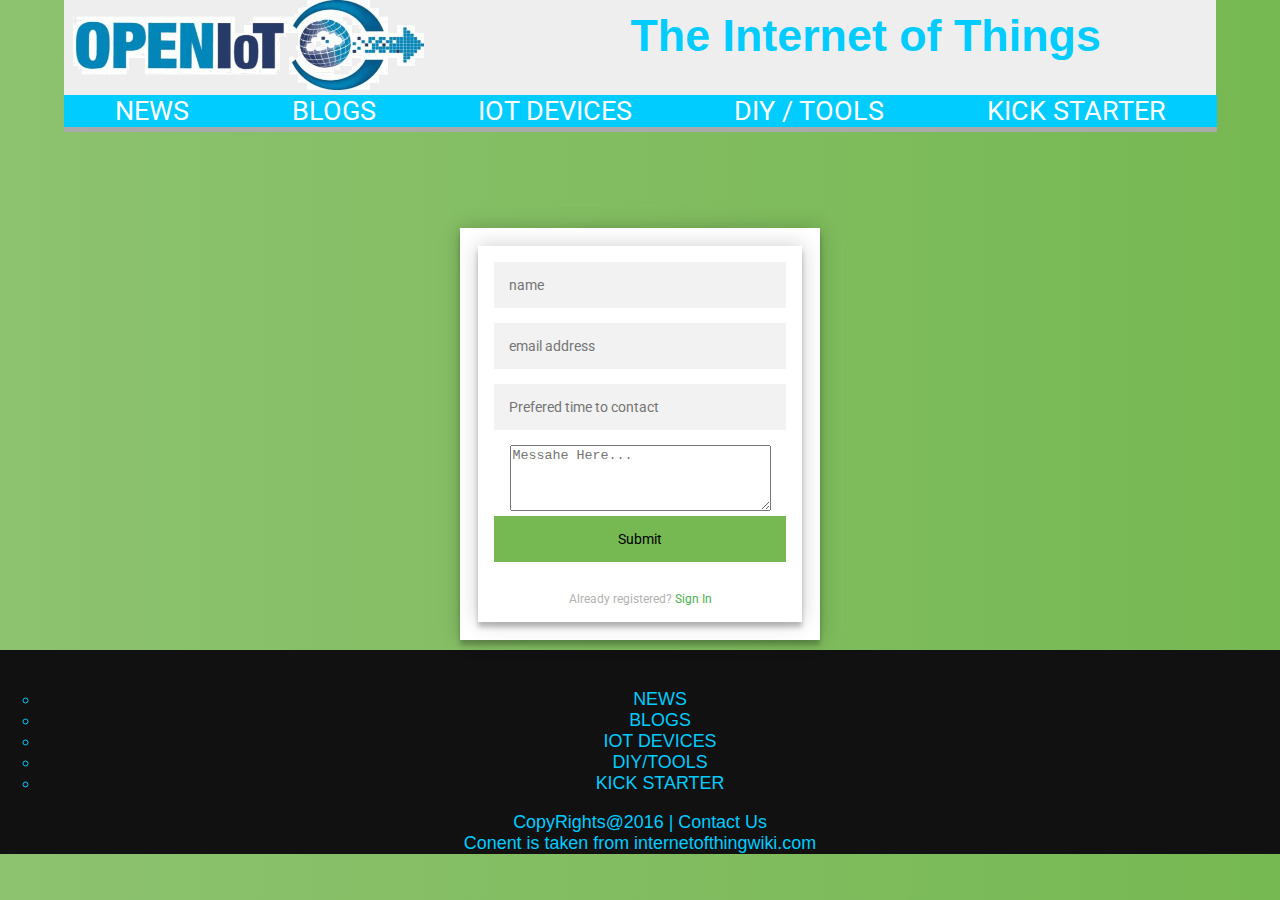
<file: webPages/IoT/contact/contactForm.html>
<!DOCTYPE html>
<html>
<head>
	<title>Contact Form</title>
	<meta charset="utf-8">
    <meta name="author" content="RAJ_SHAH">
    <meta name="description" content="A static website for introduction to IoT">
    <meta name="keywords" content="iot,technology,web,ai,blogs,introduction">
    <link rel="icon" href="../img/logo.png" type="image/x-icon">
    <meta name="viewport" content="width=device-width, initial-scale=1">
    <link rel="stylesheet" type="text/css" href="../css/main.css">
  	<link rel="stylesheet" type="text/css" href="../css/listings.css">
  	<link rel="stylesheet" type="text/css" href="../css/form.css">
  
</head>
<body style="margin: 0px;">
	<div style="background-color: #EEE; margin-left: 5%; margin-right: 5%;">
		<a href="../" title="Get back to home"><img src="../img/home.gif" style="width:360px; height:90px;"></a>
	    <h1 style="display: inline-block; float: right; margin-right: 10%; margin-bottom: 0px;" class="pageHeader font-blue">The Internet of Things</h1>
	</div>
	<nav style="display: block; margin-left: 5%; margin-right: 4%;">
		<a href="../news/index.html" style="float: left;" class="nav"> NEWS </a>
		<a href="../blogs/index.html" style="float: left;" class="nav"> BLOGS </a>
		<a href="../devices/index.html" style="float: left;" class="nav">IOT DEVICES</a>
		<a href="../diy/index.html" style="float: left;" class="nav">DIY / TOOLS</a>
		<a href="../kickstarter/index.html" style="float: left;" class="nav">KICK STARTER</a>
	</nav>

	
	<!--iframe src="../index.html" name="newsFrame" style="width: 60%; height: 7000px; margin-left: 7%; border: none; margin-top: 5%;" scrolling="no"></iframe>
	<iframe src="../index.html" name="listFrame" style="display: inline-block; width: 25%; height: 7000px; border: none;" scrolling="no"></iframe-->
	
	<div class="content">
		<br>
		<script type="text/javascript">
			$('.message a').click(function(){
			   $('form').animate({height: "toggle", opacity: "toggle"}, "slow");
			});

		</script>

		<div class="login-page">
		  <div class="form">
		    <form class="form" name="myForm" action="mailto:rpshah96@gmail.com"  method="GET">
		      <input type="text" id="name" placeholder="name" required autofocus />
		      <input type="text" id="email" pattern="[a-z0-9._%+-]+@[a-z0-9.-]+\.[a-z]{2,3}$"
		      placeholder="email address"/ required >
		      <input type="datetime" id="time" placeholder="Prefered time to contact"></input>
		      <textarea id="msg" rows="4" cols="30" placeholder="Messahe Here..." style="margin-bottom: 5%:"></textarea>


		      <input type="submit" value="Submit" style="background-color: #76b852; "></input>
		      <p class="message">Already registered? <a href="login.html">Sign In</a></p>
		    </form>
		   </div>
		</div>
		
	</div>

	<div class="pageFooter">
	<br>
		<ul style="list-style-type: circle;">
			<li><a href="../news/index.html" class="url"> NEWS </a></li>
			<li><a href="../blogs/index.html" class="url"> BLOGS </a></li>
			<li><a href="../devices/index.html" class="url">IOT DEVICES</a></li>
			<li><a href="../diy/index.html" class="url">DIY/TOOLS</a></li>
			<li><a href="../kickstarter/index.html" class="url">KICK STARTER</a></li>
		</ul>
		<p>CopyRights@2016 | <a href="index.html" class="url">Contact Us</a> 
		<br>
		Conent is taken from internetofthingwiki.com</p>		
	</div>

</body>
</html>
</file>
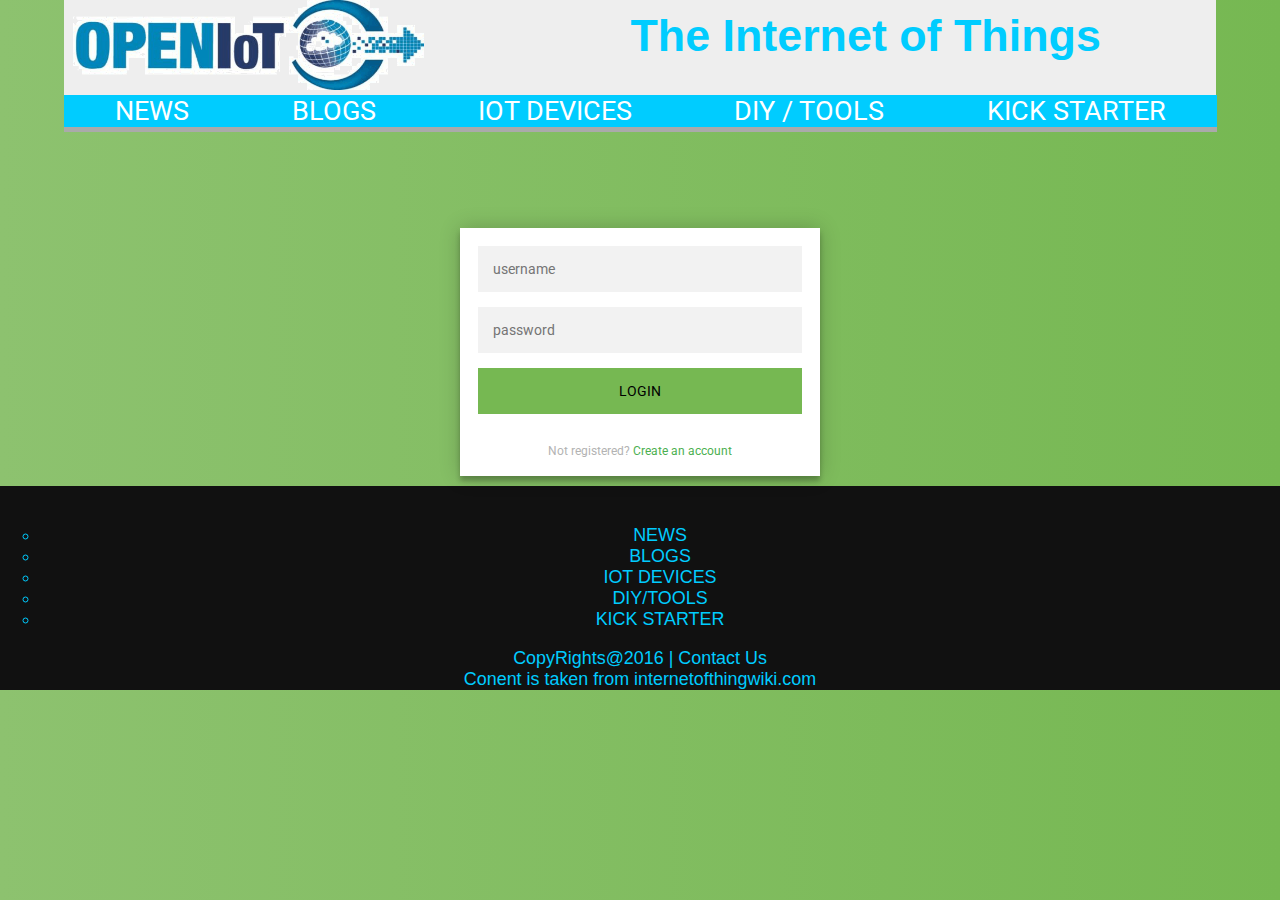
<file: webPages/IoT/contact/login.html>
<!DOCTYPE html>
<html>
<head>
	<title>LogIN</title>
	<meta charset="utf-8">
    <meta name="author" content="RAJ_SHAH">
    <meta name="description" content="A static website for introduction to IoT">
    <meta name="keywords" content="iot,technology,web,ai,blogs,introduction">
    <link rel="icon" href="../img/logo.png" type="image/x-icon">
    <meta name="viewport" content="width=device-width, initial-scale=1">
    <link rel="stylesheet" type="text/css" href="../css/main.css">
  	<link rel="stylesheet" type="text/css" href="../css/listings.css">
  	<link rel="stylesheet" type="text/css" href="../css/form.css">
  
</head>
<body style="margin: 0px;">
	<div style="background-color: #EEE; margin-left: 5%; margin-right: 5%;">
		<a href="../" title="Get back to home"><img src="../img/home.gif" style="width:360px; height:90px;"></a>
	    <h1 style="display: inline-block; float: right; margin-right: 10%; margin-bottom: 0px;" class="pageHeader font-blue">The Internet of Things</h1>
	</div>
	<nav style="display: block; margin-left: 5%; margin-right: 4%;">
		<a href="../news" style="float: left;" class="nav"> NEWS </a>
		<a href="../blogs/" style="float: left;" class="nav"> BLOGS </a>
		<a href="../devices/" style="float: left;" class="nav">IOT DEVICES</a>
		<a href="../diy/" style="float: left;" class="nav">DIY / TOOLS</a>
		<a href="../kickstarter/" style="float: left;" class="nav">KICK STARTER</a>
	</nav>

	
	<!--iframe src="../index.html" name="newsFrame" style="width: 60%; height: 7000px; margin-left: 7%; border: none; margin-top: 5%;" scrolling="no"></iframe>
	<iframe src="../index.html" name="listFrame" style="display: inline-block; width: 25%; height: 7000px; border: none;" scrolling="no"></iframe-->
	
	<div class="content">
		<br>
		<script type="text/javascript">
			$('.message a').click(function(){
			   $('form').animate({height: "toggle", opacity: "toggle"}, "slow");
			});
		</script>

		<div class="login-page">
		  <div class="form">
		    <form class="login-form" name="myForm" method="GET" onsubmit="loginFunction()">
		      <input type="text" id="name" placeholder="username" required autofocus />
		      <input type="password" id="password" placeholder="password" required />
		      <input type="submit" style="background-color: #76b852;" value="LOGIN"></input>
		      <p class="message">Not registered? <a href="register.html">Create an account</a></p>
		    </form>
		  </div>
		</div>

		<script type="text/javascript">
			function loginFunction() {
				// body...
				var n,p1;
				n = document.getElementById('name').value;
				p1 = document.getElementById('password').value;
				
				if(n.localeCompare("admin") == 0 && p1.localeCompare("password") == 0) {
					alert("You are Loging In with UserName : "+n);
					window.open("../index.html");
					return true;
				}
				else{
					alert("Wrong Entry...\nType Again.");
					window.open("#");
					return false;	
				}
			}

		</script>

	</div>

	<div class="pageFooter">
	<br>
		<ul style="list-style-type: circle;">
			<li><a href="../news/" class="url"> NEWS </a></li>
			<li><a href="../blogs/" class="url"> BLOGS </a></li>
			<li><a href="../devices/" class="url">IOT DEVICES</a></li>
			<li><a href="../diy/" class="url">DIY/TOOLS</a></li>
			<li><a href="../kickstarter" class="url">KICK STARTER</a></li>
		</ul>
		<p>CopyRights@2016 | <a href="index.html" class="url">Contact Us</a> 
		<br>
		Conent is taken from internetofthingwiki.com</p>		
	</div>

</body>
</html>
</file>
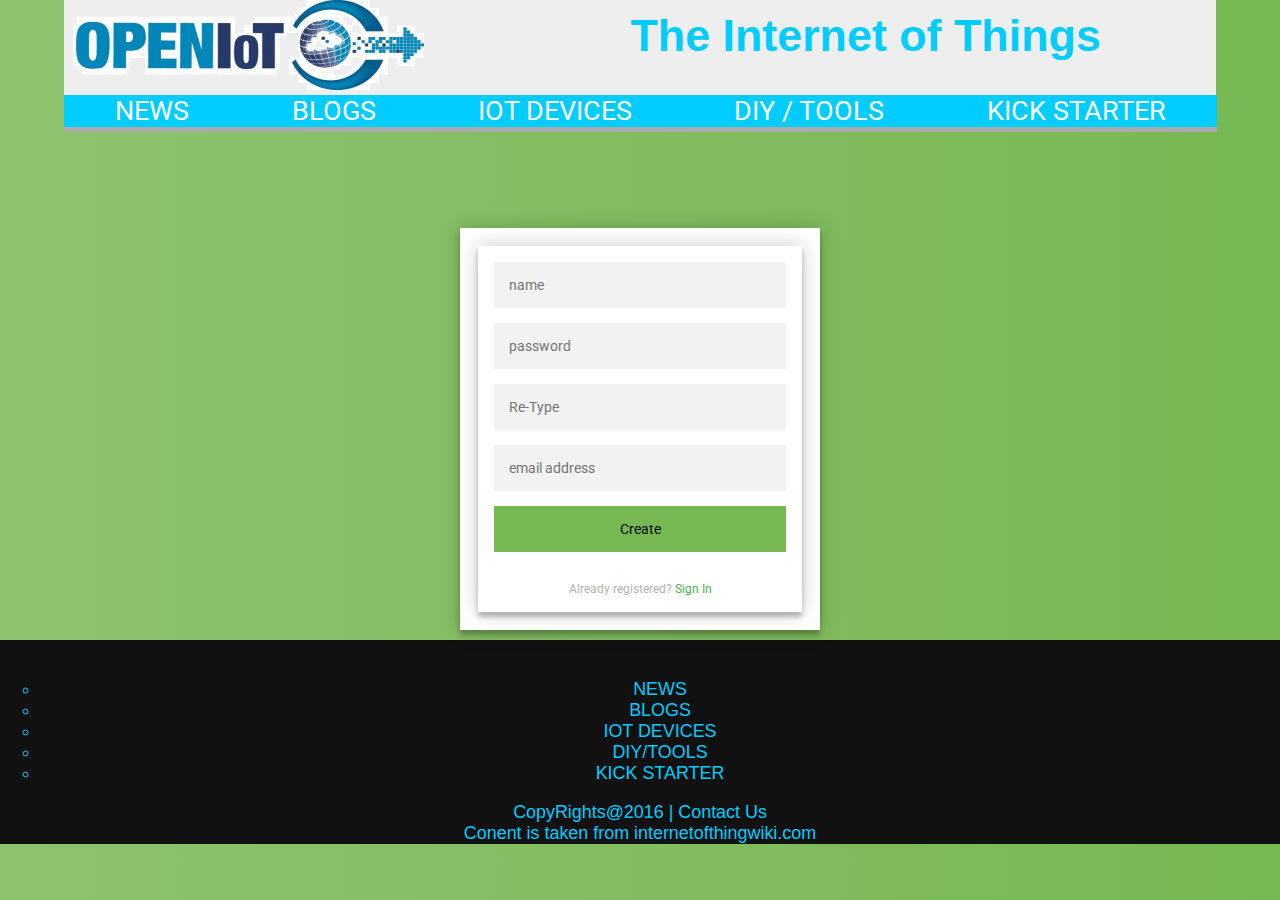
<file: webPages/IoT/contact/register.html>
<!DOCTYPE html>
<html>
<head>
	<title>Registration</title>
	<meta charset="utf-8">
    <meta name="author" content="RAJ_SHAH">
    <meta name="description" content="A static website for introduction to IoT">
    <meta name="keywords" content="iot,technology,web,ai,blogs,introduction">
    <link rel="icon" href="../img/logo.png" type="image/x-icon">
    <meta name="viewport" content="width=device-width, initial-scale=1">
    <link rel="stylesheet" type="text/css" href="../css/main.css">
  	<link rel="stylesheet" type="text/css" href="../css/listings.css">
  	<link rel="stylesheet" type="text/css" href="../css/form.css">
  
</head>
<body style="margin: 0px;">
	<div style="background-color: #EEE; margin-left: 5%; margin-right: 5%;">
		<a href="../" title="Get back to home"><img src="../img/home.gif" style="width:360px; height:90px;"></a>
	    <h1 style="display: inline-block; float: right; margin-right: 10%; margin-bottom: 0px;" class="pageHeader font-blue">The Internet of Things</h1>
	</div>
	<nav style="display: block; margin-left: 5%; margin-right: 4%;">
		<a href="../news/index.html" style="float: left;" class="nav"> NEWS </a>
		<a href="../blogs/index.html" style="float: left;" class="nav"> BLOGS </a>
		<a href="../devices/index.html" style="float: left;" class="nav">IOT DEVICES</a>
		<a href="../diy/index.html" style="float: left;" class="nav">DIY / TOOLS</a>
		<a href="../kickstarter/index.html" style="float: left;" class="nav">KICK STARTER</a>
	</nav>

	
	<!--iframe src="../index.html" name="newsFrame" style="width: 60%; height: 7000px; margin-left: 7%; border: none; margin-top: 5%;" scrolling="no"></iframe>
	<iframe src="../index.html" name="listFrame" style="display: inline-block; width: 25%; height: 7000px; border: none;" scrolling="no"></iframe-->
	
	<div class="content">
		<br>
		<script type="text/javascript">
			$('.message a').click(function(){
			   $('form').animate({height: "toggle", opacity: "toggle"}, "slow");
			});

		</script>

		<div class="login-page">
		  <div class="form">
		    <form class="form" name="myForm" onsubmit="return checkPassword()" method="GET">
		      <input type="text" id="name" placeholder="name" required autofocus />
		      <input type="password" id="password" placeholder="password" required />
		      <input type="password" id="repassword" placeholder="Re-Type"/ required >
		      <input type="text" id="email" pattern="[a-z0-9._%+-]+@[a-z0-9.-]+\.[a-z]{2,3}$"
		      placeholder="email address"/ required >
		      <input type="submit" value="Create" style="background-color: #76b852; "></input>
		      <p class="message">Already registered? <a href="login.html">Sign In</a></p>
		    </form>
		   </div>
		</div>
		<script type="text/javascript">
			function checkPassword() {
				// body...
				var n,p1,p2,e;
				n = document.getElementById('name').value;
				p1 = document.getElementById('password').value;
				p2 = document.getElementById('repassword').value;
				e = document.getElementById('email').value;

				if(p1.localeCompare(p2) == 0) {
					alert("You are Registered with following details...\nUserName : "+n+ "\nEmailId : "+ e);
					return true;
				}
				else{
					alert("Password missmatch..\nType Again.");
					return false;	
				}
			}

		</script>

	</div>

	<div class="pageFooter">
	<br>
		<ul style="list-style-type: circle;">
			<li><a href="../news/index.html" class="url"> NEWS </a></li>
			<li><a href="../blogs/index.html" class="url"> BLOGS </a></li>
			<li><a href="../devices/index.html" class="url">IOT DEVICES</a></li>
			<li><a href="../diy/index.html" class="url">DIY/TOOLS</a></li>
			<li><a href="../kickstarter/index.html" class="url">KICK STARTER</a></li>
		</ul>
		<p>CopyRights@2016 | <a href="index.html" class="url">Contact Us</a> 
		<br>
		Conent is taken from internetofthingwiki.com</p>		
	</div>

</body>
</html>
</file>
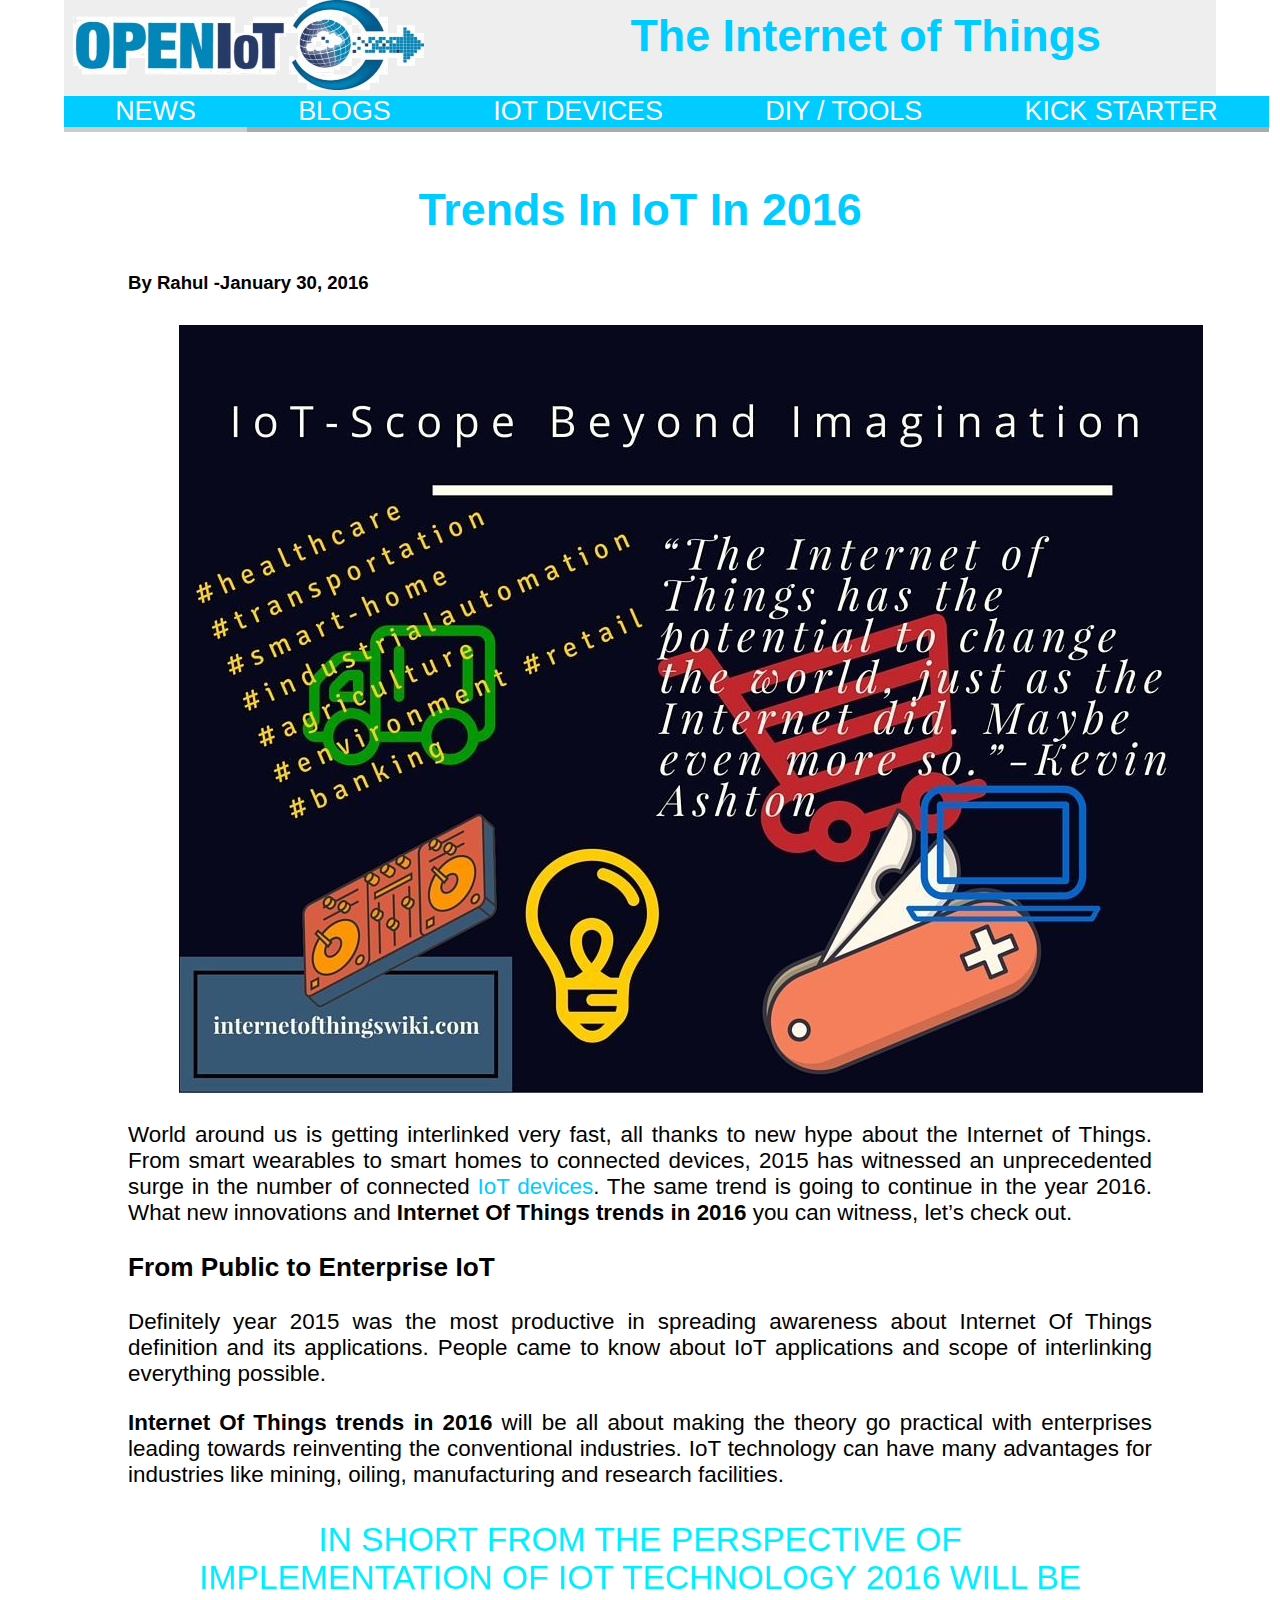
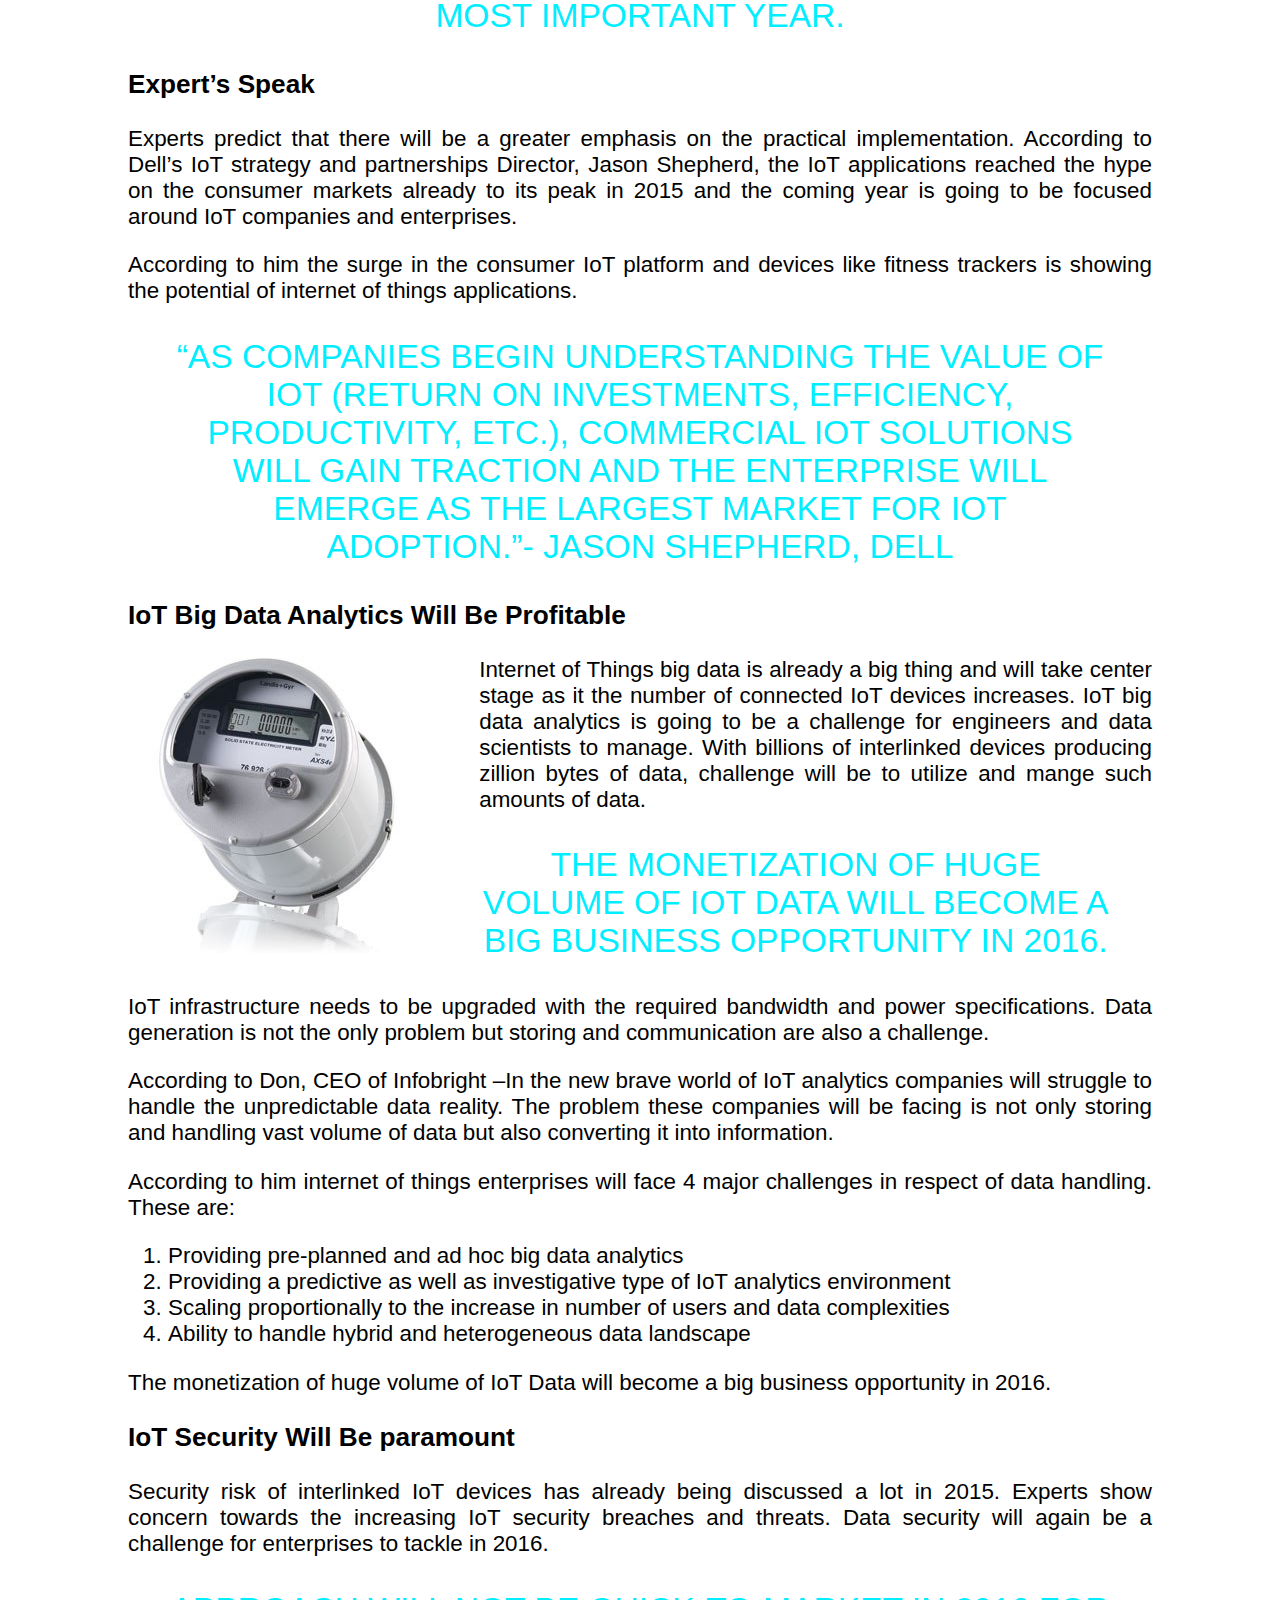
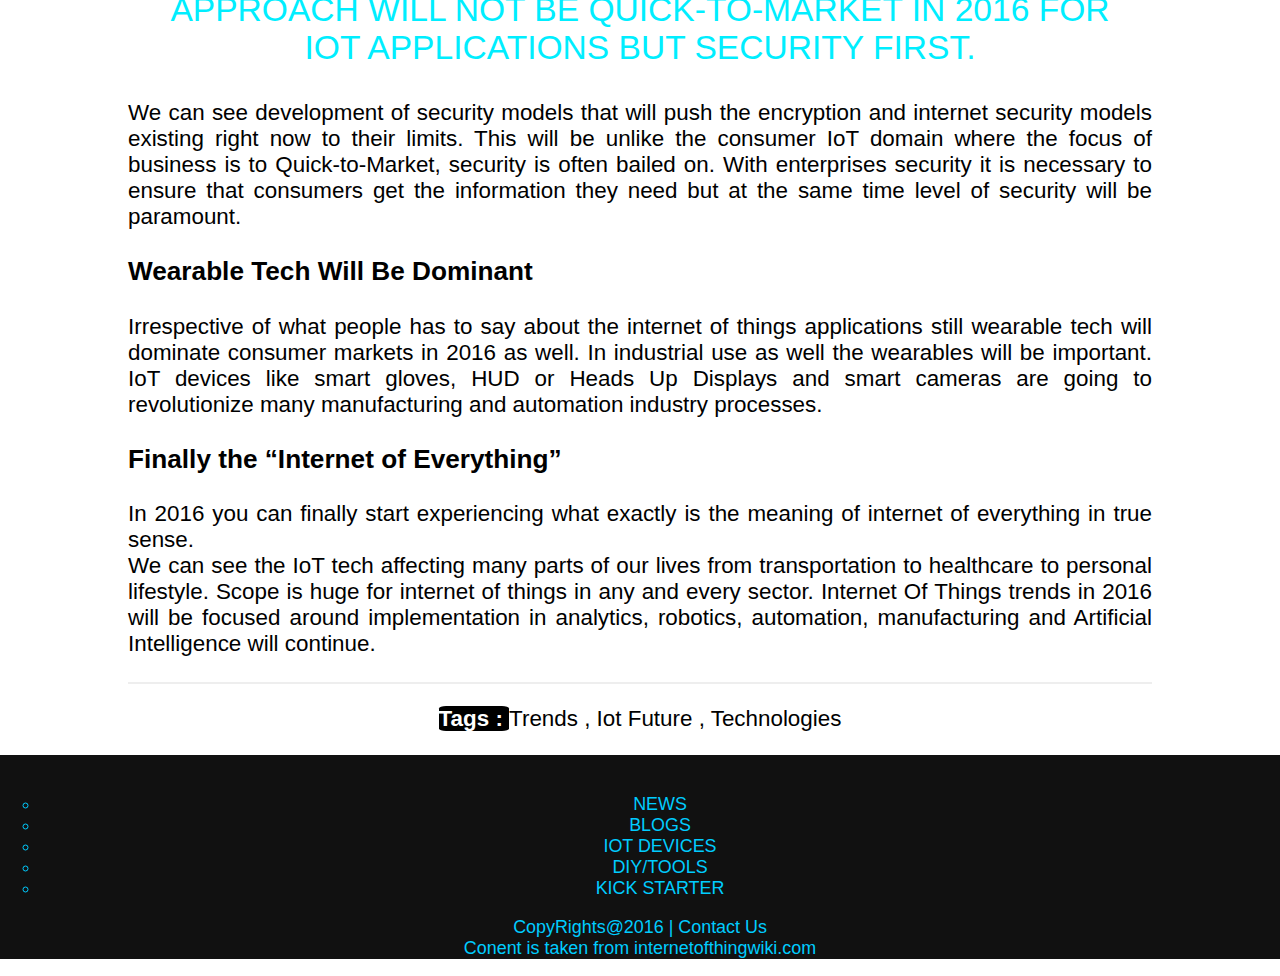
<file: webPages/IoT/news/iotTrends.html>
<!DOCTYPE html>
<html>
<head>
	<title>Internet of Things</title>
	<meta charset="utf-8">
    <meta name="author" content="RAJ_SHAH">
    <meta name="description" content="A static website for introduction to IoT">
    <meta name="keywords" content="iot,technology,web,ai,blogs,introduction">
    <link rel="icon" href="../img/logo.png" type="image/x-icon">
    <meta name="viewport" content="width=device-width, initial-scale=1">
    <link rel="stylesheet" type="text/css" href="../css/main.css">
  	<!--link rel="stylesheet" type="text/css" href="../css/listings.css"-->
  
</head>
<body style="margin: 0px;">
	<div style="background-color: #EEE; margin-left: 5%; margin-right: 5%;">
		<a href="../" title="Get back to home"><img src="../img/home.gif" style="width:360px; height:90px;"></a>
	    <h1 style="display: inline-block; float: right; margin-right: 10%; margin-bottom: 0px;" class="pageHeader font-blue">The Internet of Things</h1>
	</div>
	<nav style="display: block; margin-left: 5%; margin-right: 4%;">
		<a href="index.html" style="float: left; border-bottom: thick solid #CCC;" class="nav"> NEWS </a>
		<a href="../blogs/" style="float: left;" class="nav"> BLOGS </a>
		<a href="../devices/" style="float: left;" class="nav">IOT DEVICES</a>
		<a href="../diy/" style="float: left;" class="nav">DIY / TOOLS</a>
		<a href="../kickstarter/" style="float: left;" class="nav">KICK STARTER</a>
	</nav>

	
	<!--iframe src="../index.html" name="newsFrame" style="width: 60%; height: 7000px; margin-left: 7%; border: none; margin-top: 5%;" scrolling="no"></iframe>
	<iframe src="../index.html" name="listFrame" style="display: inline-block; width: 25%; height: 7000px; border: none;" scrolling="no"></iframe-->
	
<div class="content">
		<br>
		<h2 class="tx-primary" style="font-size: 2em; text-align: center;">Trends In IoT In 2016</h2>
		<h5>By Rahul -January 30, 2016</h5>		
		<img src="../img/iotTrendsCover.jpg" style="margin-left: 5%;">
		<br>
		<p>World around us is getting interlinked very fast, all thanks to new hype about the Internet of Things. From smart wearables to smart homes to connected devices, 2015 has witnessed an unprecedented surge in the number of connected <a href="../devices/" class="url"> IoT devices</a>. The same trend is going to continue in the year 2016. What new innovations and <strong> Internet Of Things trends in 2016 </strong>you can witness, let’s check out.
		</p>

		<h3>From Public to Enterprise IoT</h3>
		<p>Definitely year 2015 was the most productive in spreading awareness about Internet Of Things definition and its applications. People came to know about IoT applications and scope of interlinking everything possible.
		</p>
		<p><strong>Internet Of Things trends in 2016 </strong>will be all about making the theory go practical with enterprises leading towards reinventing the conventional industries. IoT technology can have many advantages for industries like mining, oiling, manufacturing and research facilities.
		</p>
		
		<blockquote>IN SHORT FROM THE PERSPECTIVE OF IMPLEMENTATION OF IOT TECHNOLOGY 2016 WILL BE MOST IMPORTANT YEAR.</blockquote>
		
		<h3>Expert’s Speak</h3>

		<p>Experts predict that there will be a greater emphasis on the practical implementation. According to Dell’s IoT strategy and partnerships Director, Jason Shepherd, the IoT applications reached the hype on the consumer markets already to its peak in 2015 and the coming year is going to be focused around IoT companies and enterprises.</p>
		<p>According to him the surge in the consumer IoT platform and devices like fitness trackers is showing the potential of internet of things applications.</p>
		
		<blockquote>“AS COMPANIES BEGIN UNDERSTANDING THE VALUE OF IOT (RETURN ON INVESTMENTS, EFFICIENCY, PRODUCTIVITY, ETC.), COMMERCIAL IOT SOLUTIONS WILL GAIN TRACTION AND THE ENTERPRISE WILL EMERGE AS THE LARGEST MARKET FOR IOT ADOPTION.”- JASON SHEPHERD, DELL</blockquote>

		<h3>IoT Big Data Analytics Will Be Profitable</h3>
		<img src="../img/iotTrends1.jpg" style="float: left; margin-right: 5%;">
		<p style="display: inline;">Internet of Things big data is already a big thing and will take center stage as it the number of connected IoT devices increases. IoT big data analytics is going to be a challenge for engineers and data scientists to manage. With billions of interlinked devices producing zillion bytes of data, challenge will be to utilize and mange such amounts of data.
		</p>
		<blockquote>THE MONETIZATION OF HUGE VOLUME OF IOT DATA WILL BECOME A BIG BUSINESS OPPORTUNITY IN 2016.</blockquote>
		<p>IoT infrastructure needs to be upgraded with the required bandwidth and power specifications. Data generation is not the only problem but storing and communication are also a challenge.</p>
		<p>According to Don, CEO of Infobright –In the new brave world of IoT analytics companies will struggle to handle the unpredictable data reality. The problem these companies will be facing is not only storing and handling vast volume of data but also converting it into information.</p>
		<p>According to him internet of things enterprises will face 4 major challenges in respect of data handling. These are:
		<ol>
			<li>Providing pre-planned and ad hoc big data analytics</li>
			<li>Providing a predictive as well as investigative type of IoT analytics environment</li>
			<li>Scaling proportionally to the increase in number of users and data complexities</li>
			<li>Ability to handle hybrid and heterogeneous data landscape</li>
		</ol>
		The monetization of huge volume of IoT Data will become a big business opportunity in 2016.
		</p>

		<h3>IoT Security Will Be paramount</h3>
		<p>Security risk of interlinked IoT devices has already being discussed a lot in 2015. Experts show concern towards the increasing IoT security breaches and threats. Data security will again be a challenge for enterprises to tackle in 2016.</p>

		<blockquote> APPROACH WILL NOT BE QUICK-TO-MARKET IN 2016 FOR IOT APPLICATIONS BUT SECURITY FIRST.</blockquote>

		<p>We can see development of security models that will push the encryption and internet security models existing right now to their limits. This will be unlike the consumer IoT domain where the focus of business is to Quick-to-Market, security is often bailed on. With enterprises security it is necessary to ensure that consumers get the information they need but at the same time level of security will be paramount.</p>
		
		<h3>Wearable Tech Will Be Dominant</h3>
		<p>Irrespective of what people has to say about the internet of things applications still wearable tech will dominate consumer markets in 2016 as well. In industrial use as well the wearables will be important. IoT devices like smart gloves, HUD or Heads Up Displays and smart cameras are going to revolutionize many manufacturing and automation industry processes.</p>

		<h3>Finally the “Internet of Everything”</h3>

		<p>In 2016 you can finally start experiencing what exactly is the meaning of internet of everything in true sense.
		<br>We can see the IoT tech affecting many parts of our lives from transportation to healthcare to personal lifestyle. Scope is huge for internet of things in any and every sector. Internet Of Things trends in 2016 will be focused around implementation in analytics, robotics, automation, manufacturing and Artificial Intelligence will continue.</p>
	
	</div>

	<div class="content">
		<p style="border-top: thin solid #EEE; border-bottom: thin solid #EEE;">
			<center><strong style="color: #FFF; background-color: #000; border-radius: 10%;"> Tags : </strong>
			Trends , Iot Future , Technologies</center>
		</p>
	</div>

	<div class="pageFooter">
	<br>
		<ul style="list-style-type: circle;">
			<li><a href="index.html" class="url"> NEWS </a></li>
			<li><a href="../blogs" class="url"> BLOGS </a></li>
			<li><a href="../devices/" class="url">IOT DEVICES</a></li>
			<li><a href="../diy/" class="url">DIY/TOOLS</a></li>
			<li><a href="../kickstarter" class="url">KICK STARTER</a></li>
		</ul>
		<p>CopyRights@2016 | <a href="../contact/" class="url">Contact Us</a> 
		<br>
		Conent is taken from internetofthingwiki.com</p>		
	</div>

</body>
</html>
</file>
<file: webPages/IoT/css/main.css>
body{
	font-family: "Lucida Sans Unicode", "Lucida Grande", sans-serif;
	font-size: 1.4em;
}

.pageHeader{
	font-family: "Comic Sans MS", cursive, sans-serif;
	font-size: 2em;
	color: #00CCFF;
	margin-top: 10px;
}

.pageFooter{
	font-family: "Comic Sans MS", cursive, sans-serif;
	font-size: 0.8em;
	text-align: center;
	background-color: #111;
	color: #00CCFF;
	margin-top: 10px;
}

nav{
	background-color: #00CCFF;
	min-width: 100%;
}

a.nav:link ,a.nav:visited, a.nav:active {
	text-decoration: none;
	font-size: 1.2em;
	text-align: center;
	padding-right: 4%;
	padding-left: 4%;
	color: #FFF;
	background-color: #00CCFF;
	border-bottom: thick solid #AAA;}

a.nav:hover{
	background-color: #EEE;
	color: #00CCFF;
	border-bottom: thick solid #00CCFF;

}

div.content{
	margin-left: 10%;
	width: 80%;
	text-align: justify;
	margin-right: 10%;
	margin-top: 25px;
	word-wrap: break-word;
}

.tx-primary{
	color: #00CCFF;
}

blockquote{
	font-family: "Comic Sans MS", cursive, sans-serif;
	font-size: 1.5em;
	text-align: center;
	color: #00EEFF;
}

dt{
	font-weight: bolder;
}

a.url:link , a.url:visited , a.url:active{
	color: #00CCFF;
	text-decoration: none;
}
a.url:hover{
	font-weight: bolder;
}

#splashscreen {
    position:absolute;
    top:0;
    left:0;
    bottom:0;
    width:100%;
	opacity:1.0;
    background-color:#000000;
	z-index:999 !important;
}
</file>
<file: webPages/IoT/css/listings.css>
div.newsLister{
	margin-top: 5%;
	padding-bottom: 3%;
	border-bottom: thick double #AAA;
}

div.newsPhoto{
	width: 60%;
	height: 100px;
	margin-left: 40%;
	margin-bottom: 5%;
}

div.newsDiscription{
	padding-left: 5%;
	border-left: thick dashed #EEE;
}

div.newsTitle{
	font-size: 1.5em;
	color: #00CCFF;
}

div.newsMetaData{
	font-size: 0.8em;
	font-weight: bold;
}

div.newsText{
	
}
</file>
<file: webPages/IoT/css/form.css>
@import url(https://fonts.googleapis.com/css?family=Roboto:300);

.login-page {
  width: 360px;
  padding: 8% 0 0;
  margin: auto;
}
.form {
  position: relative;
  z-index: 1;
  background: #FFFFFF;
  width: 60%
  margin: 20%;
  text-align: center;
  padding: 5%;
  box-shadow: 0 0 20px 0 rgba(0, 0, 0, 0.2), 0 5px 5px 0 rgba(0, 0, 0, 0.24);
}
.form input {
  font-family: "Roboto", sans-serif;
  outline: 0;
  background: #f2f2f2;
  width: 100%;
  border: 0;
  margin: 0 0 15px;
  padding: 15px;
  box-sizing: border-box;
  font-size: 14px;
}
.form button {
  font-family: "Roboto", sans-serif;
  text-transform: uppercase;
  outline: 0;
  background: #4CAF50;
  width: 100%;
  border: 0;
  padding: 15px;
  color: #FFFFFF;
  font-size: 14px;
  -webkit-transition: all 0.3 ease;
  transition: all 0.3 ease;
  cursor: pointer;
}
.form button:hover,.form button:active,.form button:focus {
  background: #43A047;
}
.form .message {
  margin: 15px 0 0;
  color: #b3b3b3;
  font-size: 12px;
}
.form .message a {
  color: #4CAF50;
  text-decoration: none;
}
.form .register-form {
  display: none;
}
.container {
  position: relative;
  z-index: 1;
  max-width: 300px;
  margin: 0 auto;
}
.container:before, .container:after {
  content: "";
  display: block;
  clear: both;
}
.container .info {
  margin: 50px auto;
  text-align: center;
}
.container .info h1 {
  margin: 0 0 15px;
  padding: 0;
  font-size: 36px;
  font-weight: 300;
  color: #1a1a1a;
}
.container .info span {
  color: #4d4d4d;
  font-size: 12px;
}
.container .info span a {
  color: #000000;
  text-decoration: none;
}
.container .info span .fa {
  color: #EF3B3A;
}
body {
  background: #76b852; /* fallback for old browsers */
  background: -webkit-linear-gradient(right, #76b852, #8DC26F);
  background: -moz-linear-gradient(right, #76b852, #8DC26F);
  background: -o-linear-gradient(right, #76b852, #8DC26F);
  background: linear-gradient(to left, #76b852, #8DC26F);
  font-family: "Roboto", sans-serif;
  -webkit-font-smoothing: antialiased;
  -moz-osx-font-smoothing: grayscale;      
}
</file>
